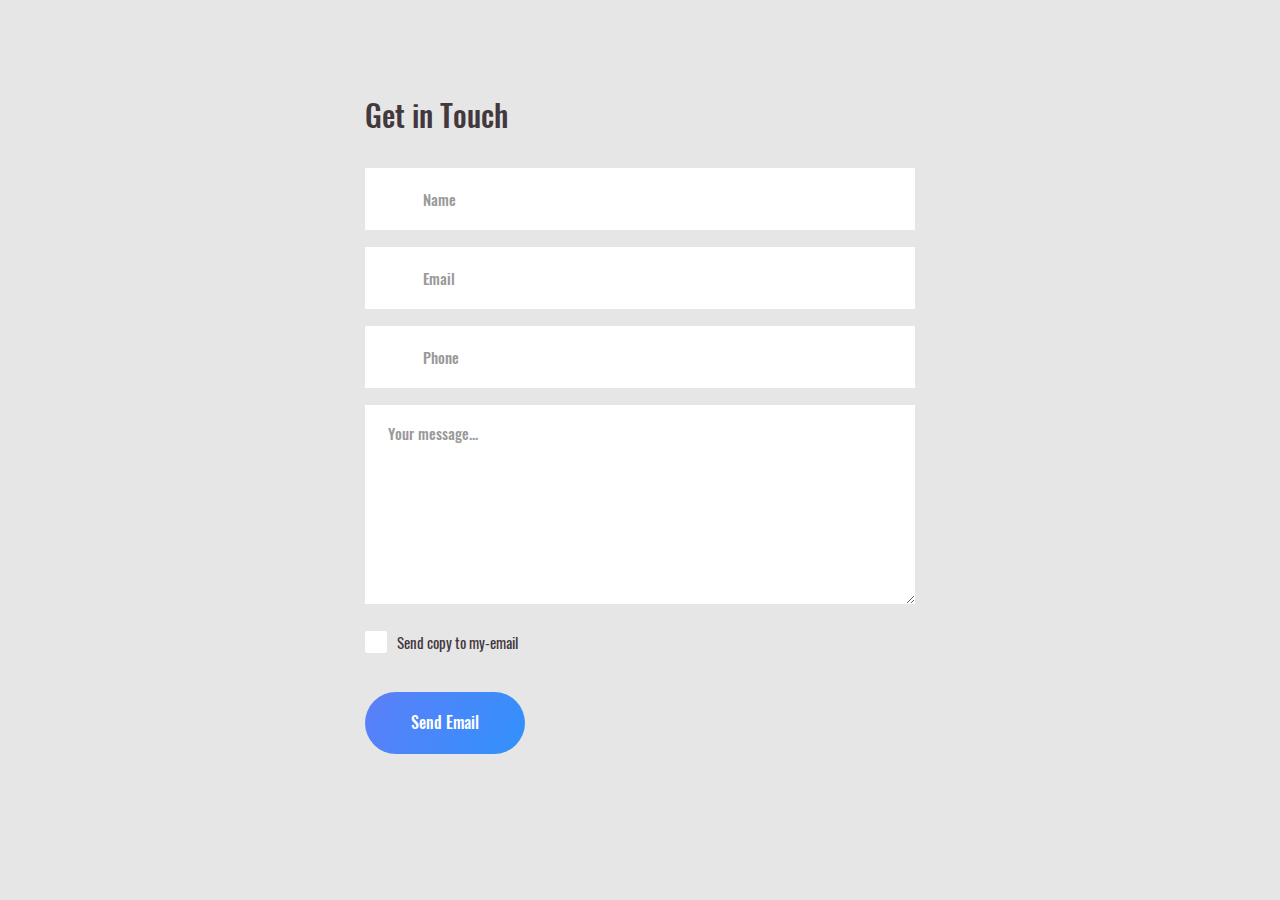
<file: ContactUS/index.html>
<!DOCTYPE html>
<html lang="en">
<head>
	<title>Contact US</title>
	<meta charset="UTF-8">
	<meta name="viewport" content="width=device-width, initial-scale=1">
<!--===============================================================================================-->
	<link rel="icon" type="image/png" href="images/icons/favicon.ico"/>
<!--===============================================================================================-->
	<link rel="stylesheet" type="text/css" href="vendor/bootstrap/css/bootstrap.min.css">
<!--===============================================================================================-->
	<link rel="stylesheet" type="text/css" href="fonts/font-awesome-4.7.0/css/font-awesome.min.css">
<!--===============================================================================================-->
	<link rel="stylesheet" type="text/css" href="fonts/Linearicons-Free-v1.0.0/icon-font.min.css">
<!--===============================================================================================-->
	<link rel="stylesheet" type="text/css" href="vendor/animate/animate.css">
<!--===============================================================================================-->
	<link rel="stylesheet" type="text/css" href="vendor/css-hamburgers/hamburgers.min.css">
<!--===============================================================================================-->
	<link rel="stylesheet" type="text/css" href="vendor/animsition/css/animsition.min.css">
<!--===============================================================================================-->
	<link rel="stylesheet" type="text/css" href="vendor/select2/select2.min.css">
<!--===============================================================================================-->
	<link rel="stylesheet" type="text/css" href="vendor/daterangepicker/daterangepicker.css">
<!--===============================================================================================-->
	<link rel="stylesheet" type="text/css" href="css/util.css">
	<link rel="stylesheet" type="text/css" href="css/main.css">
<!--===============================================================================================-->
</head>
<body>


	<div class="container-contact100">
		<div class="wrap-contact100">
			<form class="contact100-form validate-form">
				<span class="contact100-form-title">
					Get in Touch
				</span>

				<div class="wrap-input100 validate-input" data-validate="Name is required">
					<input class="input100" id="name" type="text" name="name" placeholder="Name">
					<label class="label-input100" for="name">
						<span class="lnr lnr-user"></span>
					</label>
				</div>

				<div class="wrap-input100 validate-input" data-validate = "Valid email is required: ex@abc.xyz">
					<input class="input100" id="email" type="text" name="email" placeholder="Email">
					<label class="label-input100" for="email">
						<span class="lnr lnr-envelope"></span>
					</label>
				</div>

				<div class="wrap-input100 validate-input" data-validate = "Phone is required">
					<input class="input100" id="phone" type="text" name="phone" placeholder="Phone">
					<label class="label-input100" for="phone">
						<span class="lnr lnr-phone-handset"></span>
					</label>
				</div>

				<div class="wrap-input100 validate-input" data-validate = "Message is required">
					<textarea class="input100" name="message" placeholder="Your message..."></textarea>
				</div>

				<div class="contact100-form-checkbox">
					<input class="input-checkbox100" id="ckb1" type="checkbox" name="copy-mail">
					<label class="label-checkbox100" for="ckb1">
						Send copy to my-email
					</label>
				</div>

				<div class="container-contact100-form-btn">
					<div class="wrap-contact100-form-btn">
						<div class="contact100-form-bgbtn"></div>
						<button class="contact100-form-btn">
							Send Email
						</button>
					</div>
				</div>
			</form>
		</div>
	</div>



	<div id="dropDownSelect1"></div>

<!--===============================================================================================-->
	<script src="vendor/jquery/jquery-3.2.1.min.js"></script>
<!--===============================================================================================-->
	<script src="vendor/animsition/js/animsition.min.js"></script>
<!--===============================================================================================-->
	<script src="vendor/bootstrap/js/popper.js"></script>
	<script src="vendor/bootstrap/js/bootstrap.min.js"></script>
<!--===============================================================================================-->
	<script src="vendor/select2/select2.min.js"></script>
<!--===============================================================================================-->
	<script src="vendor/daterangepicker/moment.min.js"></script>
	<script src="vendor/daterangepicker/daterangepicker.js"></script>
<!--===============================================================================================-->
	<script src="vendor/countdowntime/countdowntime.js"></script>
<!--===============================================================================================-->
	<script src="js/main.js"></script>

<!-- Global site tag (gtag.js) - Google Analytics -->
<script async src="https://www.googletagmanager.com/gtag/js?id=UA-23581568-13"></script>
<script>
  window.dataLayer = window.dataLayer || [];
  function gtag(){dataLayer.push(arguments);}
  gtag('js', new Date());

  gtag('config', 'UA-23581568-13');
</script>

</body>
</html>
</file>
<file: ContactUS/vendor/daterangepicker/daterangepicker.css>
.daterangepicker {
  position: absolute;
  color: inherit;
  background-color: #fff;
  border-radius: 4px;
  width: 278px;
  padding: 4px;
  margin-top: 1px;
  top: 100px;
  left: 20px;
  /* Calendars */ }
  .daterangepicker:before, .daterangepicker:after {
    position: absolute;
    display: inline-block;
    border-bottom-color: rgba(0, 0, 0, 0.2);
    content: ''; }
  .daterangepicker:before {
    top: -7px;
    border-right: 7px solid transparent;
    border-left: 7px solid transparent;
    border-bottom: 7px solid #ccc; }
  .daterangepicker:after {
    top: -6px;
    border-right: 6px solid transparent;
    border-bottom: 6px solid #fff;
    border-left: 6px solid transparent; }
  .daterangepicker.opensleft:before {
    right: 9px; }
  .daterangepicker.opensleft:after {
    right: 10px; }
  .daterangepicker.openscenter:before {
    left: 0;
    right: 0;
    width: 0;
    margin-left: auto;
    margin-right: auto; }
  .daterangepicker.openscenter:after {
    left: 0;
    right: 0;
    width: 0;
    margin-left: auto;
    margin-right: auto; }
  .daterangepicker.opensright:before {
    left: 9px; }
  .daterangepicker.opensright:after {
    left: 10px; }
  .daterangepicker.dropup {
    margin-top: -5px; }
    .daterangepicker.dropup:before {
      top: initial;
      bottom: -7px;
      border-bottom: initial;
      border-top: 7px solid #ccc; }
    .daterangepicker.dropup:after {
      top: initial;
      bottom: -6px;
      border-bottom: initial;
      border-top: 6px solid #fff; }
  .daterangepicker.dropdown-menu {
    max-width: none;
    z-index: 3001; }
  .daterangepicker.single .ranges, .daterangepicker.single .calendar {
    float: none; }
  .daterangepicker.show-calendar .calendar {
    display: block; }
  .daterangepicker .calendar {
    display: none;
    max-width: 270px;
    margin: 4px; }
    .daterangepicker .calendar.single .calendar-table {
      border: none; }
    .daterangepicker .calendar th, .daterangepicker .calendar td {
      white-space: nowrap;
      text-align: center;
      min-width: 32px; }
  .daterangepicker .calendar-table {
    border: 1px solid #fff;
    padding: 4px;
    border-radius: 4px;
    background-color: #fff; }
  .daterangepicker table {
    width: 100%;
    margin: 0; }
  .daterangepicker td, .daterangepicker th {
    text-align: center;
    width: 20px;
    height: 20px;
    border-radius: 4px;
    border: 1px solid transparent;
    white-space: nowrap;
    cursor: pointer; }
    .daterangepicker td.available:hover, .daterangepicker th.available:hover {
      background-color: #eee;
      border-color: transparent;
      color: inherit; }
    .daterangepicker td.week, .daterangepicker th.week {
      font-size: 80%;
      color: #ccc; }
  .daterangepicker td.off, .daterangepicker td.off.in-range, .daterangepicker td.off.start-date, .daterangepicker td.off.end-date {
    background-color: #fff;
    border-color: transparent;
    color: #999; }
  .daterangepicker td.in-range {
    background-color: #ebf4f8;
    border-color: transparent;
    color: #000;
    border-radius: 0; }
  .daterangepicker td.start-date {
    border-radius: 4px 0 0 4px; }
  .daterangepicker td.end-date {
    border-radius: 0 4px 4px 0; }
  .daterangepicker td.start-date.end-date {
    border-radius: 4px; }
  .daterangepicker td.active, .daterangepicker td.active:hover {
    background-color: #357ebd;
    border-color: transparent;
    color: #fff; }
  .daterangepicker th.month {
    width: auto; }
  .daterangepicker td.disabled, .daterangepicker option.disabled {
    color: #999;
    cursor: not-allowed;
    text-decoration: line-through; }
  .daterangepicker select.monthselect, .daterangepicker select.yearselect {
    font-size: 12px;
    padding: 1px;
    height: auto;
    margin: 0;
    cursor: default; }
  .daterangepicker select.monthselect {
    margin-right: 2%;
    width: 56%; }
  .daterangepicker select.yearselect {
    width: 40%; }
  .daterangepicker select.hourselect, .daterangepicker select.minuteselect, .daterangepicker select.secondselect, .daterangepicker select.ampmselect {
    width: 50px;
    margin-bottom: 0; }
  .daterangepicker .input-mini {
    border: 1px solid #ccc;
    border-radius: 4px;
    color: #555;
    height: 30px;
    line-height: 30px;
    display: block;
    vertical-align: middle;
    margin: 0 0 5px 0;
    padding: 0 6px 0 28px;
    width: 100%; }
    .daterangepicker .input-mini.active {
      border: 1px solid #08c;
      border-radius: 4px; }
  .daterangepicker .daterangepicker_input {
    position: relative; }
    .daterangepicker .daterangepicker_input i {
      position: absolute;
      left: 8px;
      top: 8px; }
  .daterangepicker.rtl .input-mini {
    padding-right: 28px;
    padding-left: 6px; }
  .daterangepicker.rtl .daterangepicker_input i {
    left: auto;
    right: 8px; }
  .daterangepicker .calendar-time {
    text-align: center;
    margin: 5px auto;
    line-height: 30px;
    position: relative;
    padding-left: 28px; }
    .daterangepicker .calendar-time select.disabled {
      color: #ccc;
      cursor: not-allowed; }

.ranges {
  font-size: 11px;
  float: none;
  margin: 4px;
  text-align: left; }
  .ranges ul {
    list-style: none;
    margin: 0 auto;
    padding: 0;
    width: 100%; }
  .ranges li {
    font-size: 13px;
    background-color: #f5f5f5;
    border: 1px solid #f5f5f5;
    border-radius: 4px;
    color: #08c;
    padding: 3px 12px;
    margin-bottom: 8px;
    cursor: pointer; }
    .ranges li:hover {
      background-color: #08c;
      border: 1px solid #08c;
      color: #fff; }
    .ranges li.active {
      background-color: #08c;
      border: 1px solid #08c;
      color: #fff; }

/*  Larger Screen Styling */
@media (min-width: 564px) {
  .daterangepicker {
    width: auto; }
    .daterangepicker .ranges ul {
      width: 160px; }
    .daterangepicker.single .ranges ul {
      width: 100%; }
    .daterangepicker.single .calendar.left {
      clear: none; }
    .daterangepicker.single.ltr .ranges, .daterangepicker.single.ltr .calendar {
      float: left; }
    .daterangepicker.single.rtl .ranges, .daterangepicker.single.rtl .calendar {
      float: right; }
    .daterangepicker.ltr {
      direction: ltr;
      text-align: left; }
      .daterangepicker.ltr .calendar.left {
        clear: left;
        margin-right: 0; }
        .daterangepicker.ltr .calendar.left .calendar-table {
          border-right: none;
          border-top-right-radius: 0;
          border-bottom-right-radius: 0; }
      .daterangepicker.ltr .calendar.right {
        margin-left: 0; }
        .daterangepicker.ltr .calendar.right .calendar-table {
          border-left: none;
          border-top-left-radius: 0;
          border-bottom-left-radius: 0; }
      .daterangepicker.ltr .left .daterangepicker_input {
        padding-right: 12px; }
      .daterangepicker.ltr .calendar.left .calendar-table {
        padding-right: 12px; }
      .daterangepicker.ltr .ranges, .daterangepicker.ltr .calendar {
        float: left; }
    .daterangepicker.rtl {
      direction: rtl;
      text-align: right; }
      .daterangepicker.rtl .calendar.left {
        clear: right;
        margin-left: 0; }
        .daterangepicker.rtl .calendar.left .calendar-table {
          border-left: none;
          border-top-left-radius: 0;
          border-bottom-left-radius: 0; }
      .daterangepicker.rtl .calendar.right {
        margin-right: 0; }
        .daterangepicker.rtl .calendar.right .calendar-table {
          border-right: none;
          border-top-right-radius: 0;
          border-bottom-right-radius: 0; }
      .daterangepicker.rtl .left .daterangepicker_input {
        padding-left: 12px; }
      .daterangepicker.rtl .calendar.left .calendar-table {
        padding-left: 12px; }
      .daterangepicker.rtl .ranges, .daterangepicker.rtl .calendar {
        text-align: right;
        float: right; } }
@media (min-width: 730px) {
  .daterangepicker .ranges {
    width: auto; }
  .daterangepicker.ltr .ranges {
    float: left; }
  .daterangepicker.rtl .ranges {
    float: right; }
  .daterangepicker .calendar.left {
    clear: none !important; } }
</file>
<file: ContactUS/css/util.css>
/*[ FONT SIZE ]
///////////////////////////////////////////////////////////
*/
.fs-1 {font-size: 1px;}
.fs-2 {font-size: 2px;}
.fs-3 {font-size: 3px;}
.fs-4 {font-size: 4px;}
.fs-5 {font-size: 5px;}
.fs-6 {font-size: 6px;}
.fs-7 {font-size: 7px;}
.fs-8 {font-size: 8px;}
.fs-9 {font-size: 9px;}
.fs-10 {font-size: 10px;}
.fs-11 {font-size: 11px;}
.fs-12 {font-size: 12px;}
.fs-13 {font-size: 13px;}
.fs-14 {font-size: 14px;}
.fs-15 {font-size: 15px;}
.fs-16 {font-size: 16px;}
.fs-17 {font-size: 17px;}
.fs-18 {font-size: 18px;}
.fs-19 {font-size: 19px;}
.fs-20 {font-size: 20px;}
.fs-21 {font-size: 21px;}
.fs-22 {font-size: 22px;}
.fs-23 {font-size: 23px;}
.fs-24 {font-size: 24px;}
.fs-25 {font-size: 25px;}
.fs-26 {font-size: 26px;}
.fs-27 {font-size: 27px;}
.fs-28 {font-size: 28px;}
.fs-29 {font-size: 29px;}
.fs-30 {font-size: 30px;}
.fs-31 {font-size: 31px;}
.fs-32 {font-size: 32px;}
.fs-33 {font-size: 33px;}
.fs-34 {font-size: 34px;}
.fs-35 {font-size: 35px;}
.fs-36 {font-size: 36px;}
.fs-37 {font-size: 37px;}
.fs-38 {font-size: 38px;}
.fs-39 {font-size: 39px;}
.fs-40 {font-size: 40px;}
.fs-41 {font-size: 41px;}
.fs-42 {font-size: 42px;}
.fs-43 {font-size: 43px;}
.fs-44 {font-size: 44px;}
.fs-45 {font-size: 45px;}
.fs-46 {font-size: 46px;}
.fs-47 {font-size: 47px;}
.fs-48 {font-size: 48px;}
.fs-49 {font-size: 49px;}
.fs-50 {font-size: 50px;}
.fs-51 {font-size: 51px;}
.fs-52 {font-size: 52px;}
.fs-53 {font-size: 53px;}
.fs-54 {font-size: 54px;}
.fs-55 {font-size: 55px;}
.fs-56 {font-size: 56px;}
.fs-57 {font-size: 57px;}
.fs-58 {font-size: 58px;}
.fs-59 {font-size: 59px;}
.fs-60 {font-size: 60px;}
.fs-61 {font-size: 61px;}
.fs-62 {font-size: 62px;}
.fs-63 {font-size: 63px;}
.fs-64 {font-size: 64px;}
.fs-65 {font-size: 65px;}
.fs-66 {font-size: 66px;}
.fs-67 {font-size: 67px;}
.fs-68 {font-size: 68px;}
.fs-69 {font-size: 69px;}
.fs-70 {font-size: 70px;}
.fs-71 {font-size: 71px;}
.fs-72 {font-size: 72px;}
.fs-73 {font-size: 73px;}
.fs-74 {font-size: 74px;}
.fs-75 {font-size: 75px;}
.fs-76 {font-size: 76px;}
.fs-77 {font-size: 77px;}
.fs-78 {font-size: 78px;}
.fs-79 {font-size: 79px;}
.fs-80 {font-size: 80px;}
.fs-81 {font-size: 81px;}
.fs-82 {font-size: 82px;}
.fs-83 {font-size: 83px;}
.fs-84 {font-size: 84px;}
.fs-85 {font-size: 85px;}
.fs-86 {font-size: 86px;}
.fs-87 {font-size: 87px;}
.fs-88 {font-size: 88px;}
.fs-89 {font-size: 89px;}
.fs-90 {font-size: 90px;}
.fs-91 {font-size: 91px;}
.fs-92 {font-size: 92px;}
.fs-93 {font-size: 93px;}
.fs-94 {font-size: 94px;}
.fs-95 {font-size: 95px;}
.fs-96 {font-size: 96px;}
.fs-97 {font-size: 97px;}
.fs-98 {font-size: 98px;}
.fs-99 {font-size: 99px;}
.fs-100 {font-size: 100px;}
.fs-101 {font-size: 101px;}
.fs-102 {font-size: 102px;}
.fs-103 {font-size: 103px;}
.fs-104 {font-size: 104px;}
.fs-105 {font-size: 105px;}
.fs-106 {font-size: 106px;}
.fs-107 {font-size: 107px;}
.fs-108 {font-size: 108px;}
.fs-109 {font-size: 109px;}
.fs-110 {font-size: 110px;}
.fs-111 {font-size: 111px;}
.fs-112 {font-size: 112px;}
.fs-113 {font-size: 113px;}
.fs-114 {font-size: 114px;}
.fs-115 {font-size: 115px;}
.fs-116 {font-size: 116px;}
.fs-117 {font-size: 117px;}
.fs-118 {font-size: 118px;}
.fs-119 {font-size: 119px;}
.fs-120 {font-size: 120px;}
.fs-121 {font-size: 121px;}
.fs-122 {font-size: 122px;}
.fs-123 {font-size: 123px;}
.fs-124 {font-size: 124px;}
.fs-125 {font-size: 125px;}
.fs-126 {font-size: 126px;}
.fs-127 {font-size: 127px;}
.fs-128 {font-size: 128px;}
.fs-129 {font-size: 129px;}
.fs-130 {font-size: 130px;}
.fs-131 {font-size: 131px;}
.fs-132 {font-size: 132px;}
.fs-133 {font-size: 133px;}
.fs-134 {font-size: 134px;}
.fs-135 {font-size: 135px;}
.fs-136 {font-size: 136px;}
.fs-137 {font-size: 137px;}
.fs-138 {font-size: 138px;}
.fs-139 {font-size: 139px;}
.fs-140 {font-size: 140px;}
.fs-141 {font-size: 141px;}
.fs-142 {font-size: 142px;}
.fs-143 {font-size: 143px;}
.fs-144 {font-size: 144px;}
.fs-145 {font-size: 145px;}
.fs-146 {font-size: 146px;}
.fs-147 {font-size: 147px;}
.fs-148 {font-size: 148px;}
.fs-149 {font-size: 149px;}
.fs-150 {font-size: 150px;}
.fs-151 {font-size: 151px;}
.fs-152 {font-size: 152px;}
.fs-153 {font-size: 153px;}
.fs-154 {font-size: 154px;}
.fs-155 {font-size: 155px;}
.fs-156 {font-size: 156px;}
.fs-157 {font-size: 157px;}
.fs-158 {font-size: 158px;}
.fs-159 {font-size: 159px;}
.fs-160 {font-size: 160px;}
.fs-161 {font-size: 161px;}
.fs-162 {font-size: 162px;}
.fs-163 {font-size: 163px;}
.fs-164 {font-size: 164px;}
.fs-165 {font-size: 165px;}
.fs-166 {font-size: 166px;}
.fs-167 {font-size: 167px;}
.fs-168 {font-size: 168px;}
.fs-169 {font-size: 169px;}
.fs-170 {font-size: 170px;}
.fs-171 {font-size: 171px;}
.fs-172 {font-size: 172px;}
.fs-173 {font-size: 173px;}
.fs-174 {font-size: 174px;}
.fs-175 {font-size: 175px;}
.fs-176 {font-size: 176px;}
.fs-177 {font-size: 177px;}
.fs-178 {font-size: 178px;}
.fs-179 {font-size: 179px;}
.fs-180 {font-size: 180px;}
.fs-181 {font-size: 181px;}
.fs-182 {font-size: 182px;}
.fs-183 {font-size: 183px;}
.fs-184 {font-size: 184px;}
.fs-185 {font-size: 185px;}
.fs-186 {font-size: 186px;}
.fs-187 {font-size: 187px;}
.fs-188 {font-size: 188px;}
.fs-189 {font-size: 189px;}
.fs-190 {font-size: 190px;}
.fs-191 {font-size: 191px;}
.fs-192 {font-size: 192px;}
.fs-193 {font-size: 193px;}
.fs-194 {font-size: 194px;}
.fs-195 {font-size: 195px;}
.fs-196 {font-size: 196px;}
.fs-197 {font-size: 197px;}
.fs-198 {font-size: 198px;}
.fs-199 {font-size: 199px;}
.fs-200 {font-size: 200px;}

/*[ PADDING ]
///////////////////////////////////////////////////////////
*/
.p-t-0 {padding-top: 0px;}
.p-t-1 {padding-top: 1px;}
.p-t-2 {padding-top: 2px;}
.p-t-3 {padding-top: 3px;}
.p-t-4 {padding-top: 4px;}
.p-t-5 {padding-top: 5px;}
.p-t-6 {padding-top: 6px;}
.p-t-7 {padding-top: 7px;}
.p-t-8 {padding-top: 8px;}
.p-t-9 {padding-top: 9px;}
.p-t-10 {padding-top: 10px;}
.p-t-11 {padding-top: 11px;}
.p-t-12 {padding-top: 12px;}
.p-t-13 {padding-top: 13px;}
.p-t-14 {padding-top: 14px;}
.p-t-15 {padding-top: 15px;}
.p-t-16 {padding-top: 16px;}
.p-t-17 {padding-top: 17px;}
.p-t-18 {padding-top: 18px;}
.p-t-19 {padding-top: 19px;}
.p-t-20 {padding-top: 20px;}
.p-t-21 {padding-top: 21px;}
.p-t-22 {padding-top: 22px;}
.p-t-23 {padding-top: 23px;}
.p-t-24 {padding-top: 24px;}
.p-t-25 {padding-top: 25px;}
.p-t-26 {padding-top: 26px;}
.p-t-27 {padding-top: 27px;}
.p-t-28 {padding-top: 28px;}
.p-t-29 {padding-top: 29px;}
.p-t-30 {padding-top: 30px;}
.p-t-31 {padding-top: 31px;}
.p-t-32 {padding-top: 32px;}
.p-t-33 {padding-top: 33px;}
.p-t-34 {padding-top: 34px;}
.p-t-35 {padding-top: 35px;}
.p-t-36 {padding-top: 36px;}
.p-t-37 {padding-top: 37px;}
.p-t-38 {padding-top: 38px;}
.p-t-39 {padding-top: 39px;}
.p-t-40 {padding-top: 40px;}
.p-t-41 {padding-top: 41px;}
.p-t-42 {padding-top: 42px;}
.p-t-43 {padding-top: 43px;}
.p-t-44 {padding-top: 44px;}
.p-t-45 {padding-top: 45px;}
.p-t-46 {padding-top: 46px;}
.p-t-47 {padding-top: 47px;}
.p-t-48 {padding-top: 48px;}
.p-t-49 {padding-top: 49px;}
.p-t-50 {padding-top: 50px;}
.p-t-51 {padding-top: 51px;}
.p-t-52 {padding-top: 52px;}
.p-t-53 {padding-top: 53px;}
.p-t-54 {padding-top: 54px;}
.p-t-55 {padding-top: 55px;}
.p-t-56 {padding-top: 56px;}
.p-t-57 {padding-top: 57px;}
.p-t-58 {padding-top: 58px;}
.p-t-59 {padding-top: 59px;}
.p-t-60 {padding-top: 60px;}
.p-t-61 {padding-top: 61px;}
.p-t-62 {padding-top: 62px;}
.p-t-63 {padding-top: 63px;}
.p-t-64 {padding-top: 64px;}
.p-t-65 {padding-top: 65px;}
.p-t-66 {padding-top: 66px;}
.p-t-67 {padding-top: 67px;}
.p-t-68 {padding-top: 68px;}
.p-t-69 {padding-top: 69px;}
.p-t-70 {padding-top: 70px;}
.p-t-71 {padding-top: 71px;}
.p-t-72 {padding-top: 72px;}
.p-t-73 {padding-top: 73px;}
.p-t-74 {padding-top: 74px;}
.p-t-75 {padding-top: 75px;}
.p-t-76 {padding-top: 76px;}
.p-t-77 {padding-top: 77px;}
.p-t-78 {padding-top: 78px;}
.p-t-79 {padding-top: 79px;}
.p-t-80 {padding-top: 80px;}
.p-t-81 {padding-top: 81px;}
.p-t-82 {padding-top: 82px;}
.p-t-83 {padding-top: 83px;}
.p-t-84 {padding-top: 84px;}
.p-t-85 {padding-top: 85px;}
.p-t-86 {padding-top: 86px;}
.p-t-87 {padding-top: 87px;}
.p-t-88 {padding-top: 88px;}
.p-t-89 {padding-top: 89px;}
.p-t-90 {padding-top: 90px;}
.p-t-91 {padding-top: 91px;}
.p-t-92 {padding-top: 92px;}
.p-t-93 {padding-top: 93px;}
.p-t-94 {padding-top: 94px;}
.p-t-95 {padding-top: 95px;}
.p-t-96 {padding-top: 96px;}
.p-t-97 {padding-top: 97px;}
.p-t-98 {padding-top: 98px;}
.p-t-99 {padding-top: 99px;}
.p-t-100 {padding-top: 100px;}
.p-t-101 {padding-top: 101px;}
.p-t-102 {padding-top: 102px;}
.p-t-103 {padding-top: 103px;}
.p-t-104 {padding-top: 104px;}
.p-t-105 {padding-top: 105px;}
.p-t-106 {padding-top: 106px;}
.p-t-107 {padding-top: 107px;}
.p-t-108 {padding-top: 108px;}
.p-t-109 {padding-top: 109px;}
.p-t-110 {padding-top: 110px;}
.p-t-111 {padding-top: 111px;}
.p-t-112 {padding-top: 112px;}
.p-t-113 {padding-top: 113px;}
.p-t-114 {padding-top: 114px;}
.p-t-115 {padding-top: 115px;}
.p-t-116 {padding-top: 116px;}
.p-t-117 {padding-top: 117px;}
.p-t-118 {padding-top: 118px;}
.p-t-119 {padding-top: 119px;}
.p-t-120 {padding-top: 120px;}
.p-t-121 {padding-top: 121px;}
.p-t-122 {padding-top: 122px;}
.p-t-123 {padding-top: 123px;}
.p-t-124 {padding-top: 124px;}
.p-t-125 {padding-top: 125px;}
.p-t-126 {padding-top: 126px;}
.p-t-127 {padding-top: 127px;}
.p-t-128 {padding-top: 128px;}
.p-t-129 {padding-top: 129px;}
.p-t-130 {padding-top: 130px;}
.p-t-131 {padding-top: 131px;}
.p-t-132 {padding-top: 132px;}
.p-t-133 {padding-top: 133px;}
.p-t-134 {padding-top: 134px;}
.p-t-135 {padding-top: 135px;}
.p-t-136 {padding-top: 136px;}
.p-t-137 {padding-top: 137px;}
.p-t-138 {padding-top: 138px;}
.p-t-139 {padding-top: 139px;}
.p-t-140 {padding-top: 140px;}
.p-t-141 {padding-top: 141px;}
.p-t-142 {padding-top: 142px;}
.p-t-143 {padding-top: 143px;}
.p-t-144 {padding-top: 144px;}
.p-t-145 {padding-top: 145px;}
.p-t-146 {padding-top: 146px;}
.p-t-147 {padding-top: 147px;}
.p-t-148 {padding-top: 148px;}
.p-t-149 {padding-top: 149px;}
.p-t-150 {padding-top: 150px;}
.p-t-151 {padding-top: 151px;}
.p-t-152 {padding-top: 152px;}
.p-t-153 {padding-top: 153px;}
.p-t-154 {padding-top: 154px;}
.p-t-155 {padding-top: 155px;}
.p-t-156 {padding-top: 156px;}
.p-t-157 {padding-top: 157px;}
.p-t-158 {padding-top: 158px;}
.p-t-159 {padding-top: 159px;}
.p-t-160 {padding-top: 160px;}
.p-t-161 {padding-top: 161px;}
.p-t-162 {padding-top: 162px;}
.p-t-163 {padding-top: 163px;}
.p-t-164 {padding-top: 164px;}
.p-t-165 {padding-top: 165px;}
.p-t-166 {padding-top: 166px;}
.p-t-167 {padding-top: 167px;}
.p-t-168 {padding-top: 168px;}
.p-t-169 {padding-top: 169px;}
.p-t-170 {padding-top: 170px;}
.p-t-171 {padding-top: 171px;}
.p-t-172 {padding-top: 172px;}
.p-t-173 {padding-top: 173px;}
.p-t-174 {padding-top: 174px;}
.p-t-175 {padding-top: 175px;}
.p-t-176 {padding-top: 176px;}
.p-t-177 {padding-top: 177px;}
.p-t-178 {padding-top: 178px;}
.p-t-179 {padding-top: 179px;}
.p-t-180 {padding-top: 180px;}
.p-t-181 {padding-top: 181px;}
.p-t-182 {padding-top: 182px;}
.p-t-183 {padding-top: 183px;}
.p-t-184 {padding-top: 184px;}
.p-t-185 {padding-top: 185px;}
.p-t-186 {padding-top: 186px;}
.p-t-187 {padding-top: 187px;}
.p-t-188 {padding-top: 188px;}
.p-t-189 {padding-top: 189px;}
.p-t-190 {padding-top: 190px;}
.p-t-191 {padding-top: 191px;}
.p-t-192 {padding-top: 192px;}
.p-t-193 {padding-top: 193px;}
.p-t-194 {padding-top: 194px;}
.p-t-195 {padding-top: 195px;}
.p-t-196 {padding-top: 196px;}
.p-t-197 {padding-top: 197px;}
.p-t-198 {padding-top: 198px;}
.p-t-199 {padding-top: 199px;}
.p-t-200 {padding-top: 200px;}
.p-t-201 {padding-top: 201px;}
.p-t-202 {padding-top: 202px;}
.p-t-203 {padding-top: 203px;}
.p-t-204 {padding-top: 204px;}
.p-t-205 {padding-top: 205px;}
.p-t-206 {padding-top: 206px;}
.p-t-207 {padding-top: 207px;}
.p-t-208 {padding-top: 208px;}
.p-t-209 {padding-top: 209px;}
.p-t-210 {padding-top: 210px;}
.p-t-211 {padding-top: 211px;}
.p-t-212 {padding-top: 212px;}
.p-t-213 {padding-top: 213px;}
.p-t-214 {padding-top: 214px;}
.p-t-215 {padding-top: 215px;}
.p-t-216 {padding-top: 216px;}
.p-t-217 {padding-top: 217px;}
.p-t-218 {padding-top: 218px;}
.p-t-219 {padding-top: 219px;}
.p-t-220 {padding-top: 220px;}
.p-t-221 {padding-top: 221px;}
.p-t-222 {padding-top: 222px;}
.p-t-223 {padding-top: 223px;}
.p-t-224 {padding-top: 224px;}
.p-t-225 {padding-top: 225px;}
.p-t-226 {padding-top: 226px;}
.p-t-227 {padding-top: 227px;}
.p-t-228 {padding-top: 228px;}
.p-t-229 {padding-top: 229px;}
.p-t-230 {padding-top: 230px;}
.p-t-231 {padding-top: 231px;}
.p-t-232 {padding-top: 232px;}
.p-t-233 {padding-top: 233px;}
.p-t-234 {padding-top: 234px;}
.p-t-235 {padding-top: 235px;}
.p-t-236 {padding-top: 236px;}
.p-t-237 {padding-top: 237px;}
.p-t-238 {padding-top: 238px;}
.p-t-239 {padding-top: 239px;}
.p-t-240 {padding-top: 240px;}
.p-t-241 {padding-top: 241px;}
.p-t-242 {padding-top: 242px;}
.p-t-243 {padding-top: 243px;}
.p-t-244 {padding-top: 244px;}
.p-t-245 {padding-top: 245px;}
.p-t-246 {padding-top: 246px;}
.p-t-247 {padding-top: 247px;}
.p-t-248 {padding-top: 248px;}
.p-t-249 {padding-top: 249px;}
.p-t-250 {padding-top: 250px;}
.p-b-0 {padding-bottom: 0px;}
.p-b-1 {padding-bottom: 1px;}
.p-b-2 {padding-bottom: 2px;}
.p-b-3 {padding-bottom: 3px;}
.p-b-4 {padding-bottom: 4px;}
.p-b-5 {padding-bottom: 5px;}
.p-b-6 {padding-bottom: 6px;}
.p-b-7 {padding-bottom: 7px;}
.p-b-8 {padding-bottom: 8px;}
.p-b-9 {padding-bottom: 9px;}
.p-b-10 {padding-bottom: 10px;}
.p-b-11 {padding-bottom: 11px;}
.p-b-12 {padding-bottom: 12px;}
.p-b-13 {padding-bottom: 13px;}
.p-b-14 {padding-bottom: 14px;}
.p-b-15 {padding-bottom: 15px;}
.p-b-16 {padding-bottom: 16px;}
.p-b-17 {padding-bottom: 17px;}
.p-b-18 {padding-bottom: 18px;}
.p-b-19 {padding-bottom: 19px;}
.p-b-20 {padding-bottom: 20px;}
.p-b-21 {padding-bottom: 21px;}
.p-b-22 {padding-bottom: 22px;}
.p-b-23 {padding-bottom: 23px;}
.p-b-24 {padding-bottom: 24px;}
.p-b-25 {padding-bottom: 25px;}
.p-b-26 {padding-bottom: 26px;}
.p-b-27 {padding-bottom: 27px;}
.p-b-28 {padding-bottom: 28px;}
.p-b-29 {padding-bottom: 29px;}
.p-b-30 {padding-bottom: 30px;}
.p-b-31 {padding-bottom: 31px;}
.p-b-32 {padding-bottom: 32px;}
.p-b-33 {padding-bottom: 33px;}
.p-b-34 {padding-bottom: 34px;}
.p-b-35 {padding-bottom: 35px;}
.p-b-36 {padding-bottom: 36px;}
.p-b-37 {padding-bottom: 37px;}
.p-b-38 {padding-bottom: 38px;}
.p-b-39 {padding-bottom: 39px;}
.p-b-40 {padding-bottom: 40px;}
.p-b-41 {padding-bottom: 41px;}
.p-b-42 {padding-bottom: 42px;}
.p-b-43 {padding-bottom: 43px;}
.p-b-44 {padding-bottom: 44px;}
.p-b-45 {padding-bottom: 45px;}
.p-b-46 {padding-bottom: 46px;}
.p-b-47 {padding-bottom: 47px;}
.p-b-48 {padding-bottom: 48px;}
.p-b-49 {padding-bottom: 49px;}
.p-b-50 {padding-bottom: 50px;}
.p-b-51 {padding-bottom: 51px;}
.p-b-52 {padding-bottom: 52px;}
.p-b-53 {padding-bottom: 53px;}
.p-b-54 {padding-bottom: 54px;}
.p-b-55 {padding-bottom: 55px;}
.p-b-56 {padding-bottom: 56px;}
.p-b-57 {padding-bottom: 57px;}
.p-b-58 {padding-bottom: 58px;}
.p-b-59 {padding-bottom: 59px;}
.p-b-60 {padding-bottom: 60px;}
.p-b-61 {padding-bottom: 61px;}
.p-b-62 {padding-bottom: 62px;}
.p-b-63 {padding-bottom: 63px;}
.p-b-64 {padding-bottom: 64px;}
.p-b-65 {padding-bottom: 65px;}
.p-b-66 {padding-bottom: 66px;}
.p-b-67 {padding-bottom: 67px;}
.p-b-68 {padding-bottom: 68px;}
.p-b-69 {padding-bottom: 69px;}
.p-b-70 {padding-bottom: 70px;}
.p-b-71 {padding-bottom: 71px;}
.p-b-72 {padding-bottom: 72px;}
.p-b-73 {padding-bottom: 73px;}
.p-b-74 {padding-bottom: 74px;}
.p-b-75 {padding-bottom: 75px;}
.p-b-76 {padding-bottom: 76px;}
.p-b-77 {padding-bottom: 77px;}
.p-b-78 {padding-bottom: 78px;}
.p-b-79 {padding-bottom: 79px;}
.p-b-80 {padding-bottom: 80px;}
.p-b-81 {padding-bottom: 81px;}
.p-b-82 {padding-bottom: 82px;}
.p-b-83 {padding-bottom: 83px;}
.p-b-84 {padding-bottom: 84px;}
.p-b-85 {padding-bottom: 85px;}
.p-b-86 {padding-bottom: 86px;}
.p-b-87 {padding-bottom: 87px;}
.p-b-88 {padding-bottom: 88px;}
.p-b-89 {padding-bottom: 89px;}
.p-b-90 {padding-bottom: 90px;}
.p-b-91 {padding-bottom: 91px;}
.p-b-92 {padding-bottom: 92px;}
.p-b-93 {padding-bottom: 93px;}
.p-b-94 {padding-bottom: 94px;}
.p-b-95 {padding-bottom: 95px;}
.p-b-96 {padding-bottom: 96px;}
.p-b-97 {padding-bottom: 97px;}
.p-b-98 {padding-bottom: 98px;}
.p-b-99 {padding-bottom: 99px;}
.p-b-100 {padding-bottom: 100px;}
.p-b-101 {padding-bottom: 101px;}
.p-b-102 {padding-bottom: 102px;}
.p-b-103 {padding-bottom: 103px;}
.p-b-104 {padding-bottom: 104px;}
.p-b-105 {padding-bottom: 105px;}
.p-b-106 {padding-bottom: 106px;}
.p-b-107 {padding-bottom: 107px;}
.p-b-108 {padding-bottom: 108px;}
.p-b-109 {padding-bottom: 109px;}
.p-b-110 {padding-bottom: 110px;}
.p-b-111 {padding-bottom: 111px;}
.p-b-112 {padding-bottom: 112px;}
.p-b-113 {padding-bottom: 113px;}
.p-b-114 {padding-bottom: 114px;}
.p-b-115 {padding-bottom: 115px;}
.p-b-116 {padding-bottom: 116px;}
.p-b-117 {padding-bottom: 117px;}
.p-b-118 {padding-bottom: 118px;}
.p-b-119 {padding-bottom: 119px;}
.p-b-120 {padding-bottom: 120px;}
.p-b-121 {padding-bottom: 121px;}
.p-b-122 {padding-bottom: 122px;}
.p-b-123 {padding-bottom: 123px;}
.p-b-124 {padding-bottom: 124px;}
.p-b-125 {padding-bottom: 125px;}
.p-b-126 {padding-bottom: 126px;}
.p-b-127 {padding-bottom: 127px;}
.p-b-128 {padding-bottom: 128px;}
.p-b-129 {padding-bottom: 129px;}
.p-b-130 {padding-bottom: 130px;}
.p-b-131 {padding-bottom: 131px;}
.p-b-132 {padding-bottom: 132px;}
.p-b-133 {padding-bottom: 133px;}
.p-b-134 {padding-bottom: 134px;}
.p-b-135 {padding-bottom: 135px;}
.p-b-136 {padding-bottom: 136px;}
.p-b-137 {padding-bottom: 137px;}
.p-b-138 {padding-bottom: 138px;}
.p-b-139 {padding-bottom: 139px;}
.p-b-140 {padding-bottom: 140px;}
.p-b-141 {padding-bottom: 141px;}
.p-b-142 {padding-bottom: 142px;}
.p-b-143 {padding-bottom: 143px;}
.p-b-144 {padding-bottom: 144px;}
.p-b-145 {padding-bottom: 145px;}
.p-b-146 {padding-bottom: 146px;}
.p-b-147 {padding-bottom: 147px;}
.p-b-148 {padding-bottom: 148px;}
.p-b-149 {padding-bottom: 149px;}
.p-b-150 {padding-bottom: 150px;}
.p-b-151 {padding-bottom: 151px;}
.p-b-152 {padding-bottom: 152px;}
.p-b-153 {padding-bottom: 153px;}
.p-b-154 {padding-bottom: 154px;}
.p-b-155 {padding-bottom: 155px;}
.p-b-156 {padding-bottom: 156px;}
.p-b-157 {padding-bottom: 157px;}
.p-b-158 {padding-bottom: 158px;}
.p-b-159 {padding-bottom: 159px;}
.p-b-160 {padding-bottom: 160px;}
.p-b-161 {padding-bottom: 161px;}
.p-b-162 {padding-bottom: 162px;}
.p-b-163 {padding-bottom: 163px;}
.p-b-164 {padding-bottom: 164px;}
.p-b-165 {padding-bottom: 165px;}
.p-b-166 {padding-bottom: 166px;}
.p-b-167 {padding-bottom: 167px;}
.p-b-168 {padding-bottom: 168px;}
.p-b-169 {padding-bottom: 169px;}
.p-b-170 {padding-bottom: 170px;}
.p-b-171 {padding-bottom: 171px;}
.p-b-172 {padding-bottom: 172px;}
.p-b-173 {padding-bottom: 173px;}
.p-b-174 {padding-bottom: 174px;}
.p-b-175 {padding-bottom: 175px;}
.p-b-176 {padding-bottom: 176px;}
.p-b-177 {padding-bottom: 177px;}
.p-b-178 {padding-bottom: 178px;}
.p-b-179 {padding-bottom: 179px;}
.p-b-180 {padding-bottom: 180px;}
.p-b-181 {padding-bottom: 181px;}
.p-b-182 {padding-bottom: 182px;}
.p-b-183 {padding-bottom: 183px;}
.p-b-184 {padding-bottom: 184px;}
.p-b-185 {padding-bottom: 185px;}
.p-b-186 {padding-bottom: 186px;}
.p-b-187 {padding-bottom: 187px;}
.p-b-188 {padding-bottom: 188px;}
.p-b-189 {padding-bottom: 189px;}
.p-b-190 {padding-bottom: 190px;}
.p-b-191 {padding-bottom: 191px;}
.p-b-192 {padding-bottom: 192px;}
.p-b-193 {padding-bottom: 193px;}
.p-b-194 {padding-bottom: 194px;}
.p-b-195 {padding-bottom: 195px;}
.p-b-196 {padding-bottom: 196px;}
.p-b-197 {padding-bottom: 197px;}
.p-b-198 {padding-bottom: 198px;}
.p-b-199 {padding-bottom: 199px;}
.p-b-200 {padding-bottom: 200px;}
.p-b-201 {padding-bottom: 201px;}
.p-b-202 {padding-bottom: 202px;}
.p-b-203 {padding-bottom: 203px;}
.p-b-204 {padding-bottom: 204px;}
.p-b-205 {padding-bottom: 205px;}
.p-b-206 {padding-bottom: 206px;}
.p-b-207 {padding-bottom: 207px;}
.p-b-208 {padding-bottom: 208px;}
.p-b-209 {padding-bottom: 209px;}
.p-b-210 {padding-bottom: 210px;}
.p-b-211 {padding-bottom: 211px;}
.p-b-212 {padding-bottom: 212px;}
.p-b-213 {padding-bottom: 213px;}
.p-b-214 {padding-bottom: 214px;}
.p-b-215 {padding-bottom: 215px;}
.p-b-216 {padding-bottom: 216px;}
.p-b-217 {padding-bottom: 217px;}
.p-b-218 {padding-bottom: 218px;}
.p-b-219 {padding-bottom: 219px;}
.p-b-220 {padding-bottom: 220px;}
.p-b-221 {padding-bottom: 221px;}
.p-b-222 {padding-bottom: 222px;}
.p-b-223 {padding-bottom: 223px;}
.p-b-224 {padding-bottom: 224px;}
.p-b-225 {padding-bottom: 225px;}
.p-b-226 {padding-bottom: 226px;}
.p-b-227 {padding-bottom: 227px;}
.p-b-228 {padding-bottom: 228px;}
.p-b-229 {padding-bottom: 229px;}
.p-b-230 {padding-bottom: 230px;}
.p-b-231 {padding-bottom: 231px;}
.p-b-232 {padding-bottom: 232px;}
.p-b-233 {padding-bottom: 233px;}
.p-b-234 {padding-bottom: 234px;}
.p-b-235 {padding-bottom: 235px;}
.p-b-236 {padding-bottom: 236px;}
.p-b-237 {padding-bottom: 237px;}
.p-b-238 {padding-bottom: 238px;}
.p-b-239 {padding-bottom: 239px;}
.p-b-240 {padding-bottom: 240px;}
.p-b-241 {padding-bottom: 241px;}
.p-b-242 {padding-bottom: 242px;}
.p-b-243 {padding-bottom: 243px;}
.p-b-244 {padding-bottom: 244px;}
.p-b-245 {padding-bottom: 245px;}
.p-b-246 {padding-bottom: 246px;}
.p-b-247 {padding-bottom: 247px;}
.p-b-248 {padding-bottom: 248px;}
.p-b-249 {padding-bottom: 249px;}
.p-b-250 {padding-bottom: 250px;}
.p-l-0 {padding-left: 0px;}
.p-l-1 {padding-left: 1px;}
.p-l-2 {padding-left: 2px;}
.p-l-3 {padding-left: 3px;}
.p-l-4 {padding-left: 4px;}
.p-l-5 {padding-left: 5px;}
.p-l-6 {padding-left: 6px;}
.p-l-7 {padding-left: 7px;}
.p-l-8 {padding-left: 8px;}
.p-l-9 {padding-left: 9px;}
.p-l-10 {padding-left: 10px;}
.p-l-11 {padding-left: 11px;}
.p-l-12 {padding-left: 12px;}
.p-l-13 {padding-left: 13px;}
.p-l-14 {padding-left: 14px;}
.p-l-15 {padding-left: 15px;}
.p-l-16 {padding-left: 16px;}
.p-l-17 {padding-left: 17px;}
.p-l-18 {padding-left: 18px;}
.p-l-19 {padding-left: 19px;}
.p-l-20 {padding-left: 20px;}
.p-l-21 {padding-left: 21px;}
.p-l-22 {padding-left: 22px;}
.p-l-23 {padding-left: 23px;}
.p-l-24 {padding-left: 24px;}
.p-l-25 {padding-left: 25px;}
.p-l-26 {padding-left: 26px;}
.p-l-27 {padding-left: 27px;}
.p-l-28 {padding-left: 28px;}
.p-l-29 {padding-left: 29px;}
.p-l-30 {padding-left: 30px;}
.p-l-31 {padding-left: 31px;}
.p-l-32 {padding-left: 32px;}
.p-l-33 {padding-left: 33px;}
.p-l-34 {padding-left: 34px;}
.p-l-35 {padding-left: 35px;}
.p-l-36 {padding-left: 36px;}
.p-l-37 {padding-left: 37px;}
.p-l-38 {padding-left: 38px;}
.p-l-39 {padding-left: 39px;}
.p-l-40 {padding-left: 40px;}
.p-l-41 {padding-left: 41px;}
.p-l-42 {padding-left: 42px;}
.p-l-43 {padding-left: 43px;}
.p-l-44 {padding-left: 44px;}
.p-l-45 {padding-left: 45px;}
.p-l-46 {padding-left: 46px;}
.p-l-47 {padding-left: 47px;}
.p-l-48 {padding-left: 48px;}
.p-l-49 {padding-left: 49px;}
.p-l-50 {padding-left: 50px;}
.p-l-51 {padding-left: 51px;}
.p-l-52 {padding-left: 52px;}
.p-l-53 {padding-left: 53px;}
.p-l-54 {padding-left: 54px;}
.p-l-55 {padding-left: 55px;}
.p-l-56 {padding-left: 56px;}
.p-l-57 {padding-left: 57px;}
.p-l-58 {padding-left: 58px;}
.p-l-59 {padding-left: 59px;}
.p-l-60 {padding-left: 60px;}
.p-l-61 {padding-left: 61px;}
.p-l-62 {padding-left: 62px;}
.p-l-63 {padding-left: 63px;}
.p-l-64 {padding-left: 64px;}
.p-l-65 {padding-left: 65px;}
.p-l-66 {padding-left: 66px;}
.p-l-67 {padding-left: 67px;}
.p-l-68 {padding-left: 68px;}
.p-l-69 {padding-left: 69px;}
.p-l-70 {padding-left: 70px;}
.p-l-71 {padding-left: 71px;}
.p-l-72 {padding-left: 72px;}
.p-l-73 {padding-left: 73px;}
.p-l-74 {padding-left: 74px;}
.p-l-75 {padding-left: 75px;}
.p-l-76 {padding-left: 76px;}
.p-l-77 {padding-left: 77px;}
.p-l-78 {padding-left: 78px;}
.p-l-79 {padding-left: 79px;}
.p-l-80 {padding-left: 80px;}
.p-l-81 {padding-left: 81px;}
.p-l-82 {padding-left: 82px;}
.p-l-83 {padding-left: 83px;}
.p-l-84 {padding-left: 84px;}
.p-l-85 {padding-left: 85px;}
.p-l-86 {padding-left: 86px;}
.p-l-87 {padding-left: 87px;}
.p-l-88 {padding-left: 88px;}
.p-l-89 {padding-left: 89px;}
.p-l-90 {padding-left: 90px;}
.p-l-91 {padding-left: 91px;}
.p-l-92 {padding-left: 92px;}
.p-l-93 {padding-left: 93px;}
.p-l-94 {padding-left: 94px;}
.p-l-95 {padding-left: 95px;}
.p-l-96 {padding-left: 96px;}
.p-l-97 {padding-left: 97px;}
.p-l-98 {padding-left: 98px;}
.p-l-99 {padding-left: 99px;}
.p-l-100 {padding-left: 100px;}
.p-l-101 {padding-left: 101px;}
.p-l-102 {padding-left: 102px;}
.p-l-103 {padding-left: 103px;}
.p-l-104 {padding-left: 104px;}
.p-l-105 {padding-left: 105px;}
.p-l-106 {padding-left: 106px;}
.p-l-107 {padding-left: 107px;}
.p-l-108 {padding-left: 108px;}
.p-l-109 {padding-left: 109px;}
.p-l-110 {padding-left: 110px;}
.p-l-111 {padding-left: 111px;}
.p-l-112 {padding-left: 112px;}
.p-l-113 {padding-left: 113px;}
.p-l-114 {padding-left: 114px;}
.p-l-115 {padding-left: 115px;}
.p-l-116 {padding-left: 116px;}
.p-l-117 {padding-left: 117px;}
.p-l-118 {padding-left: 118px;}
.p-l-119 {padding-left: 119px;}
.p-l-120 {padding-left: 120px;}
.p-l-121 {padding-left: 121px;}
.p-l-122 {padding-left: 122px;}
.p-l-123 {padding-left: 123px;}
.p-l-124 {padding-left: 124px;}
.p-l-125 {padding-left: 125px;}
.p-l-126 {padding-left: 126px;}
.p-l-127 {padding-left: 127px;}
.p-l-128 {padding-left: 128px;}
.p-l-129 {padding-left: 129px;}
.p-l-130 {padding-left: 130px;}
.p-l-131 {padding-left: 131px;}
.p-l-132 {padding-left: 132px;}
.p-l-133 {padding-left: 133px;}
.p-l-134 {padding-left: 134px;}
.p-l-135 {padding-left: 135px;}
.p-l-136 {padding-left: 136px;}
.p-l-137 {padding-left: 137px;}
.p-l-138 {padding-left: 138px;}
.p-l-139 {padding-left: 139px;}
.p-l-140 {padding-left: 140px;}
.p-l-141 {padding-left: 141px;}
.p-l-142 {padding-left: 142px;}
.p-l-143 {padding-left: 143px;}
.p-l-144 {padding-left: 144px;}
.p-l-145 {padding-left: 145px;}
.p-l-146 {padding-left: 146px;}
.p-l-147 {padding-left: 147px;}
.p-l-148 {padding-left: 148px;}
.p-l-149 {padding-left: 149px;}
.p-l-150 {padding-left: 150px;}
.p-l-151 {padding-left: 151px;}
.p-l-152 {padding-left: 152px;}
.p-l-153 {padding-left: 153px;}
.p-l-154 {padding-left: 154px;}
.p-l-155 {padding-left: 155px;}
.p-l-156 {padding-left: 156px;}
.p-l-157 {padding-left: 157px;}
.p-l-158 {padding-left: 158px;}
.p-l-159 {padding-left: 159px;}
.p-l-160 {padding-left: 160px;}
.p-l-161 {padding-left: 161px;}
.p-l-162 {padding-left: 162px;}
.p-l-163 {padding-left: 163px;}
.p-l-164 {padding-left: 164px;}
.p-l-165 {padding-left: 165px;}
.p-l-166 {padding-left: 166px;}
.p-l-167 {padding-left: 167px;}
.p-l-168 {padding-left: 168px;}
.p-l-169 {padding-left: 169px;}
.p-l-170 {padding-left: 170px;}
.p-l-171 {padding-left: 171px;}
.p-l-172 {padding-left: 172px;}
.p-l-173 {padding-left: 173px;}
.p-l-174 {padding-left: 174px;}
.p-l-175 {padding-left: 175px;}
.p-l-176 {padding-left: 176px;}
.p-l-177 {padding-left: 177px;}
.p-l-178 {padding-left: 178px;}
.p-l-179 {padding-left: 179px;}
.p-l-180 {padding-left: 180px;}
.p-l-181 {padding-left: 181px;}
.p-l-182 {padding-left: 182px;}
.p-l-183 {padding-left: 183px;}
.p-l-184 {padding-left: 184px;}
.p-l-185 {padding-left: 185px;}
.p-l-186 {padding-left: 186px;}
.p-l-187 {padding-left: 187px;}
.p-l-188 {padding-left: 188px;}
.p-l-189 {padding-left: 189px;}
.p-l-190 {padding-left: 190px;}
.p-l-191 {padding-left: 191px;}
.p-l-192 {padding-left: 192px;}
.p-l-193 {padding-left: 193px;}
.p-l-194 {padding-left: 194px;}
.p-l-195 {padding-left: 195px;}
.p-l-196 {padding-left: 196px;}
.p-l-197 {padding-left: 197px;}
.p-l-198 {padding-left: 198px;}
.p-l-199 {padding-left: 199px;}
.p-l-200 {padding-left: 200px;}
.p-l-201 {padding-left: 201px;}
.p-l-202 {padding-left: 202px;}
.p-l-203 {padding-left: 203px;}
.p-l-204 {padding-left: 204px;}
.p-l-205 {padding-left: 205px;}
.p-l-206 {padding-left: 206px;}
.p-l-207 {padding-left: 207px;}
.p-l-208 {padding-left: 208px;}
.p-l-209 {padding-left: 209px;}
.p-l-210 {padding-left: 210px;}
.p-l-211 {padding-left: 211px;}
.p-l-212 {padding-left: 212px;}
.p-l-213 {padding-left: 213px;}
.p-l-214 {padding-left: 214px;}
.p-l-215 {padding-left: 215px;}
.p-l-216 {padding-left: 216px;}
.p-l-217 {padding-left: 217px;}
.p-l-218 {padding-left: 218px;}
.p-l-219 {padding-left: 219px;}
.p-l-220 {padding-left: 220px;}
.p-l-221 {padding-left: 221px;}
.p-l-222 {padding-left: 222px;}
.p-l-223 {padding-left: 223px;}
.p-l-224 {padding-left: 224px;}
.p-l-225 {padding-left: 225px;}
.p-l-226 {padding-left: 226px;}
.p-l-227 {padding-left: 227px;}
.p-l-228 {padding-left: 228px;}
.p-l-229 {padding-left: 229px;}
.p-l-230 {padding-left: 230px;}
.p-l-231 {padding-left: 231px;}
.p-l-232 {padding-left: 232px;}
.p-l-233 {padding-left: 233px;}
.p-l-234 {padding-left: 234px;}
.p-l-235 {padding-left: 235px;}
.p-l-236 {padding-left: 236px;}
.p-l-237 {padding-left: 237px;}
.p-l-238 {padding-left: 238px;}
.p-l-239 {padding-left: 239px;}
.p-l-240 {padding-left: 240px;}
.p-l-241 {padding-left: 241px;}
.p-l-242 {padding-left: 242px;}
.p-l-243 {padding-left: 243px;}
.p-l-244 {padding-left: 244px;}
.p-l-245 {padding-left: 245px;}
.p-l-246 {padding-left: 246px;}
.p-l-247 {padding-left: 247px;}
.p-l-248 {padding-left: 248px;}
.p-l-249 {padding-left: 249px;}
.p-l-250 {padding-left: 250px;}
.p-r-0 {padding-right: 0px;}
.p-r-1 {padding-right: 1px;}
.p-r-2 {padding-right: 2px;}
.p-r-3 {padding-right: 3px;}
.p-r-4 {padding-right: 4px;}
.p-r-5 {padding-right: 5px;}
.p-r-6 {padding-right: 6px;}
.p-r-7 {padding-right: 7px;}
.p-r-8 {padding-right: 8px;}
.p-r-9 {padding-right: 9px;}
.p-r-10 {padding-right: 10px;}
.p-r-11 {padding-right: 11px;}
.p-r-12 {padding-right: 12px;}
.p-r-13 {padding-right: 13px;}
.p-r-14 {padding-right: 14px;}
.p-r-15 {padding-right: 15px;}
.p-r-16 {padding-right: 16px;}
.p-r-17 {padding-right: 17px;}
.p-r-18 {padding-right: 18px;}
.p-r-19 {padding-right: 19px;}
.p-r-20 {padding-right: 20px;}
.p-r-21 {padding-right: 21px;}
.p-r-22 {padding-right: 22px;}
.p-r-23 {padding-right: 23px;}
.p-r-24 {padding-right: 24px;}
.p-r-25 {padding-right: 25px;}
.p-r-26 {padding-right: 26px;}
.p-r-27 {padding-right: 27px;}
.p-r-28 {padding-right: 28px;}
.p-r-29 {padding-right: 29px;}
.p-r-30 {padding-right: 30px;}
.p-r-31 {padding-right: 31px;}
.p-r-32 {padding-right: 32px;}
.p-r-33 {padding-right: 33px;}
.p-r-34 {padding-right: 34px;}
.p-r-35 {padding-right: 35px;}
.p-r-36 {padding-right: 36px;}
.p-r-37 {padding-right: 37px;}
.p-r-38 {padding-right: 38px;}
.p-r-39 {padding-right: 39px;}
.p-r-40 {padding-right: 40px;}
.p-r-41 {padding-right: 41px;}
.p-r-42 {padding-right: 42px;}
.p-r-43 {padding-right: 43px;}
.p-r-44 {padding-right: 44px;}
.p-r-45 {padding-right: 45px;}
.p-r-46 {padding-right: 46px;}
.p-r-47 {padding-right: 47px;}
.p-r-48 {padding-right: 48px;}
.p-r-49 {padding-right: 49px;}
.p-r-50 {padding-right: 50px;}
.p-r-51 {padding-right: 51px;}
.p-r-52 {padding-right: 52px;}
.p-r-53 {padding-right: 53px;}
.p-r-54 {padding-right: 54px;}
.p-r-55 {padding-right: 55px;}
.p-r-56 {padding-right: 56px;}
.p-r-57 {padding-right: 57px;}
.p-r-58 {padding-right: 58px;}
.p-r-59 {padding-right: 59px;}
.p-r-60 {padding-right: 60px;}
.p-r-61 {padding-right: 61px;}
.p-r-62 {padding-right: 62px;}
.p-r-63 {padding-right: 63px;}
.p-r-64 {padding-right: 64px;}
.p-r-65 {padding-right: 65px;}
.p-r-66 {padding-right: 66px;}
.p-r-67 {padding-right: 67px;}
.p-r-68 {padding-right: 68px;}
.p-r-69 {padding-right: 69px;}
.p-r-70 {padding-right: 70px;}
.p-r-71 {padding-right: 71px;}
.p-r-72 {padding-right: 72px;}
.p-r-73 {padding-right: 73px;}
.p-r-74 {padding-right: 74px;}
.p-r-75 {padding-right: 75px;}
.p-r-76 {padding-right: 76px;}
.p-r-77 {padding-right: 77px;}
.p-r-78 {padding-right: 78px;}
.p-r-79 {padding-right: 79px;}
.p-r-80 {padding-right: 80px;}
.p-r-81 {padding-right: 81px;}
.p-r-82 {padding-right: 82px;}
.p-r-83 {padding-right: 83px;}
.p-r-84 {padding-right: 84px;}
.p-r-85 {padding-right: 85px;}
.p-r-86 {padding-right: 86px;}
.p-r-87 {padding-right: 87px;}
.p-r-88 {padding-right: 88px;}
.p-r-89 {padding-right: 89px;}
.p-r-90 {padding-right: 90px;}
.p-r-91 {padding-right: 91px;}
.p-r-92 {padding-right: 92px;}
.p-r-93 {padding-right: 93px;}
.p-r-94 {padding-right: 94px;}
.p-r-95 {padding-right: 95px;}
.p-r-96 {padding-right: 96px;}
.p-r-97 {padding-right: 97px;}
.p-r-98 {padding-right: 98px;}
.p-r-99 {padding-right: 99px;}
.p-r-100 {padding-right: 100px;}
.p-r-101 {padding-right: 101px;}
.p-r-102 {padding-right: 102px;}
.p-r-103 {padding-right: 103px;}
.p-r-104 {padding-right: 104px;}
.p-r-105 {padding-right: 105px;}
.p-r-106 {padding-right: 106px;}
.p-r-107 {padding-right: 107px;}
.p-r-108 {padding-right: 108px;}
.p-r-109 {padding-right: 109px;}
.p-r-110 {padding-right: 110px;}
.p-r-111 {padding-right: 111px;}
.p-r-112 {padding-right: 112px;}
.p-r-113 {padding-right: 113px;}
.p-r-114 {padding-right: 114px;}
.p-r-115 {padding-right: 115px;}
.p-r-116 {padding-right: 116px;}
.p-r-117 {padding-right: 117px;}
.p-r-118 {padding-right: 118px;}
.p-r-119 {padding-right: 119px;}
.p-r-120 {padding-right: 120px;}
.p-r-121 {padding-right: 121px;}
.p-r-122 {padding-right: 122px;}
.p-r-123 {padding-right: 123px;}
.p-r-124 {padding-right: 124px;}
.p-r-125 {padding-right: 125px;}
.p-r-126 {padding-right: 126px;}
.p-r-127 {padding-right: 127px;}
.p-r-128 {padding-right: 128px;}
.p-r-129 {padding-right: 129px;}
.p-r-130 {padding-right: 130px;}
.p-r-131 {padding-right: 131px;}
.p-r-132 {padding-right: 132px;}
.p-r-133 {padding-right: 133px;}
.p-r-134 {padding-right: 134px;}
.p-r-135 {padding-right: 135px;}
.p-r-136 {padding-right: 136px;}
.p-r-137 {padding-right: 137px;}
.p-r-138 {padding-right: 138px;}
.p-r-139 {padding-right: 139px;}
.p-r-140 {padding-right: 140px;}
.p-r-141 {padding-right: 141px;}
.p-r-142 {padding-right: 142px;}
.p-r-143 {padding-right: 143px;}
.p-r-144 {padding-right: 144px;}
.p-r-145 {padding-right: 145px;}
.p-r-146 {padding-right: 146px;}
.p-r-147 {padding-right: 147px;}
.p-r-148 {padding-right: 148px;}
.p-r-149 {padding-right: 149px;}
.p-r-150 {padding-right: 150px;}
.p-r-151 {padding-right: 151px;}
.p-r-152 {padding-right: 152px;}
.p-r-153 {padding-right: 153px;}
.p-r-154 {padding-right: 154px;}
.p-r-155 {padding-right: 155px;}
.p-r-156 {padding-right: 156px;}
.p-r-157 {padding-right: 157px;}
.p-r-158 {padding-right: 158px;}
.p-r-159 {padding-right: 159px;}
.p-r-160 {padding-right: 160px;}
.p-r-161 {padding-right: 161px;}
.p-r-162 {padding-right: 162px;}
.p-r-163 {padding-right: 163px;}
.p-r-164 {padding-right: 164px;}
.p-r-165 {padding-right: 165px;}
.p-r-166 {padding-right: 166px;}
.p-r-167 {padding-right: 167px;}
.p-r-168 {padding-right: 168px;}
.p-r-169 {padding-right: 169px;}
.p-r-170 {padding-right: 170px;}
.p-r-171 {padding-right: 171px;}
.p-r-172 {padding-right: 172px;}
.p-r-173 {padding-right: 173px;}
.p-r-174 {padding-right: 174px;}
.p-r-175 {padding-right: 175px;}
.p-r-176 {padding-right: 176px;}
.p-r-177 {padding-right: 177px;}
.p-r-178 {padding-right: 178px;}
.p-r-179 {padding-right: 179px;}
.p-r-180 {padding-right: 180px;}
.p-r-181 {padding-right: 181px;}
.p-r-182 {padding-right: 182px;}
.p-r-183 {padding-right: 183px;}
.p-r-184 {padding-right: 184px;}
.p-r-185 {padding-right: 185px;}
.p-r-186 {padding-right: 186px;}
.p-r-187 {padding-right: 187px;}
.p-r-188 {padding-right: 188px;}
.p-r-189 {padding-right: 189px;}
.p-r-190 {padding-right: 190px;}
.p-r-191 {padding-right: 191px;}
.p-r-192 {padding-right: 192px;}
.p-r-193 {padding-right: 193px;}
.p-r-194 {padding-right: 194px;}
.p-r-195 {padding-right: 195px;}
.p-r-196 {padding-right: 196px;}
.p-r-197 {padding-right: 197px;}
.p-r-198 {padding-right: 198px;}
.p-r-199 {padding-right: 199px;}
.p-r-200 {padding-right: 200px;}
.p-r-201 {padding-right: 201px;}
.p-r-202 {padding-right: 202px;}
.p-r-203 {padding-right: 203px;}
.p-r-204 {padding-right: 204px;}
.p-r-205 {padding-right: 205px;}
.p-r-206 {padding-right: 206px;}
.p-r-207 {padding-right: 207px;}
.p-r-208 {padding-right: 208px;}
.p-r-209 {padding-right: 209px;}
.p-r-210 {padding-right: 210px;}
.p-r-211 {padding-right: 211px;}
.p-r-212 {padding-right: 212px;}
.p-r-213 {padding-right: 213px;}
.p-r-214 {padding-right: 214px;}
.p-r-215 {padding-right: 215px;}
.p-r-216 {padding-right: 216px;}
.p-r-217 {padding-right: 217px;}
.p-r-218 {padding-right: 218px;}
.p-r-219 {padding-right: 219px;}
.p-r-220 {padding-right: 220px;}
.p-r-221 {padding-right: 221px;}
.p-r-222 {padding-right: 222px;}
.p-r-223 {padding-right: 223px;}
.p-r-224 {padding-right: 224px;}
.p-r-225 {padding-right: 225px;}
.p-r-226 {padding-right: 226px;}
.p-r-227 {padding-right: 227px;}
.p-r-228 {padding-right: 228px;}
.p-r-229 {padding-right: 229px;}
.p-r-230 {padding-right: 230px;}
.p-r-231 {padding-right: 231px;}
.p-r-232 {padding-right: 232px;}
.p-r-233 {padding-right: 233px;}
.p-r-234 {padding-right: 234px;}
.p-r-235 {padding-right: 235px;}
.p-r-236 {padding-right: 236px;}
.p-r-237 {padding-right: 237px;}
.p-r-238 {padding-right: 238px;}
.p-r-239 {padding-right: 239px;}
.p-r-240 {padding-right: 240px;}
.p-r-241 {padding-right: 241px;}
.p-r-242 {padding-right: 242px;}
.p-r-243 {padding-right: 243px;}
.p-r-244 {padding-right: 244px;}
.p-r-245 {padding-right: 245px;}
.p-r-246 {padding-right: 246px;}
.p-r-247 {padding-right: 247px;}
.p-r-248 {padding-right: 248px;}
.p-r-249 {padding-right: 249px;}
.p-r-250 {padding-right: 250px;}

/*[ MARGIN ]
///////////////////////////////////////////////////////////
*/
.m-t-0 {margin-top: 0px;}
.m-t-1 {margin-top: 1px;}
.m-t-2 {margin-top: 2px;}
.m-t-3 {margin-top: 3px;}
.m-t-4 {margin-top: 4px;}
.m-t-5 {margin-top: 5px;}
.m-t-6 {margin-top: 6px;}
.m-t-7 {margin-top: 7px;}
.m-t-8 {margin-top: 8px;}
.m-t-9 {margin-top: 9px;}
.m-t-10 {margin-top: 10px;}
.m-t-11 {margin-top: 11px;}
.m-t-12 {margin-top: 12px;}
.m-t-13 {margin-top: 13px;}
.m-t-14 {margin-top: 14px;}
.m-t-15 {margin-top: 15px;}
.m-t-16 {margin-top: 16px;}
.m-t-17 {margin-top: 17px;}
.m-t-18 {margin-top: 18px;}
.m-t-19 {margin-top: 19px;}
.m-t-20 {margin-top: 20px;}
.m-t-21 {margin-top: 21px;}
.m-t-22 {margin-top: 22px;}
.m-t-23 {margin-top: 23px;}
.m-t-24 {margin-top: 24px;}
.m-t-25 {margin-top: 25px;}
.m-t-26 {margin-top: 26px;}
.m-t-27 {margin-top: 27px;}
.m-t-28 {margin-top: 28px;}
.m-t-29 {margin-top: 29px;}
.m-t-30 {margin-top: 30px;}
.m-t-31 {margin-top: 31px;}
.m-t-32 {margin-top: 32px;}
.m-t-33 {margin-top: 33px;}
.m-t-34 {margin-top: 34px;}
.m-t-35 {margin-top: 35px;}
.m-t-36 {margin-top: 36px;}
.m-t-37 {margin-top: 37px;}
.m-t-38 {margin-top: 38px;}
.m-t-39 {margin-top: 39px;}
.m-t-40 {margin-top: 40px;}
.m-t-41 {margin-top: 41px;}
.m-t-42 {margin-top: 42px;}
.m-t-43 {margin-top: 43px;}
.m-t-44 {margin-top: 44px;}
.m-t-45 {margin-top: 45px;}
.m-t-46 {margin-top: 46px;}
.m-t-47 {margin-top: 47px;}
.m-t-48 {margin-top: 48px;}
.m-t-49 {margin-top: 49px;}
.m-t-50 {margin-top: 50px;}
.m-t-51 {margin-top: 51px;}
.m-t-52 {margin-top: 52px;}
.m-t-53 {margin-top: 53px;}
.m-t-54 {margin-top: 54px;}
.m-t-55 {margin-top: 55px;}
.m-t-56 {margin-top: 56px;}
.m-t-57 {margin-top: 57px;}
.m-t-58 {margin-top: 58px;}
.m-t-59 {margin-top: 59px;}
.m-t-60 {margin-top: 60px;}
.m-t-61 {margin-top: 61px;}
.m-t-62 {margin-top: 62px;}
.m-t-63 {margin-top: 63px;}
.m-t-64 {margin-top: 64px;}
.m-t-65 {margin-top: 65px;}
.m-t-66 {margin-top: 66px;}
.m-t-67 {margin-top: 67px;}
.m-t-68 {margin-top: 68px;}
.m-t-69 {margin-top: 69px;}
.m-t-70 {margin-top: 70px;}
.m-t-71 {margin-top: 71px;}
.m-t-72 {margin-top: 72px;}
.m-t-73 {margin-top: 73px;}
.m-t-74 {margin-top: 74px;}
.m-t-75 {margin-top: 75px;}
.m-t-76 {margin-top: 76px;}
.m-t-77 {margin-top: 77px;}
.m-t-78 {margin-top: 78px;}
.m-t-79 {margin-top: 79px;}
.m-t-80 {margin-top: 80px;}
.m-t-81 {margin-top: 81px;}
.m-t-82 {margin-top: 82px;}
.m-t-83 {margin-top: 83px;}
.m-t-84 {margin-top: 84px;}
.m-t-85 {margin-top: 85px;}
.m-t-86 {margin-top: 86px;}
.m-t-87 {margin-top: 87px;}
.m-t-88 {margin-top: 88px;}
.m-t-89 {margin-top: 89px;}
.m-t-90 {margin-top: 90px;}
.m-t-91 {margin-top: 91px;}
.m-t-92 {margin-top: 92px;}
.m-t-93 {margin-top: 93px;}
.m-t-94 {margin-top: 94px;}
.m-t-95 {margin-top: 95px;}
.m-t-96 {margin-top: 96px;}
.m-t-97 {margin-top: 97px;}
.m-t-98 {margin-top: 98px;}
.m-t-99 {margin-top: 99px;}
.m-t-100 {margin-top: 100px;}
.m-t-101 {margin-top: 101px;}
.m-t-102 {margin-top: 102px;}
.m-t-103 {margin-top: 103px;}
.m-t-104 {margin-top: 104px;}
.m-t-105 {margin-top: 105px;}
.m-t-106 {margin-top: 106px;}
.m-t-107 {margin-top: 107px;}
.m-t-108 {margin-top: 108px;}
.m-t-109 {margin-top: 109px;}
.m-t-110 {margin-top: 110px;}
.m-t-111 {margin-top: 111px;}
.m-t-112 {margin-top: 112px;}
.m-t-113 {margin-top: 113px;}
.m-t-114 {margin-top: 114px;}
.m-t-115 {margin-top: 115px;}
.m-t-116 {margin-top: 116px;}
.m-t-117 {margin-top: 117px;}
.m-t-118 {margin-top: 118px;}
.m-t-119 {margin-top: 119px;}
.m-t-120 {margin-top: 120px;}
.m-t-121 {margin-top: 121px;}
.m-t-122 {margin-top: 122px;}
.m-t-123 {margin-top: 123px;}
.m-t-124 {margin-top: 124px;}
.m-t-125 {margin-top: 125px;}
.m-t-126 {margin-top: 126px;}
.m-t-127 {margin-top: 127px;}
.m-t-128 {margin-top: 128px;}
.m-t-129 {margin-top: 129px;}
.m-t-130 {margin-top: 130px;}
.m-t-131 {margin-top: 131px;}
.m-t-132 {margin-top: 132px;}
.m-t-133 {margin-top: 133px;}
.m-t-134 {margin-top: 134px;}
.m-t-135 {margin-top: 135px;}
.m-t-136 {margin-top: 136px;}
.m-t-137 {margin-top: 137px;}
.m-t-138 {margin-top: 138px;}
.m-t-139 {margin-top: 139px;}
.m-t-140 {margin-top: 140px;}
.m-t-141 {margin-top: 141px;}
.m-t-142 {margin-top: 142px;}
.m-t-143 {margin-top: 143px;}
.m-t-144 {margin-top: 144px;}
.m-t-145 {margin-top: 145px;}
.m-t-146 {margin-top: 146px;}
.m-t-147 {margin-top: 147px;}
.m-t-148 {margin-top: 148px;}
.m-t-149 {margin-top: 149px;}
.m-t-150 {margin-top: 150px;}
.m-t-151 {margin-top: 151px;}
.m-t-152 {margin-top: 152px;}
.m-t-153 {margin-top: 153px;}
.m-t-154 {margin-top: 154px;}
.m-t-155 {margin-top: 155px;}
.m-t-156 {margin-top: 156px;}
.m-t-157 {margin-top: 157px;}
.m-t-158 {margin-top: 158px;}
.m-t-159 {margin-top: 159px;}
.m-t-160 {margin-top: 160px;}
.m-t-161 {margin-top: 161px;}
.m-t-162 {margin-top: 162px;}
.m-t-163 {margin-top: 163px;}
.m-t-164 {margin-top: 164px;}
.m-t-165 {margin-top: 165px;}
.m-t-166 {margin-top: 166px;}
.m-t-167 {margin-top: 167px;}
.m-t-168 {margin-top: 168px;}
.m-t-169 {margin-top: 169px;}
.m-t-170 {margin-top: 170px;}
.m-t-171 {margin-top: 171px;}
.m-t-172 {margin-top: 172px;}
.m-t-173 {margin-top: 173px;}
.m-t-174 {margin-top: 174px;}
.m-t-175 {margin-top: 175px;}
.m-t-176 {margin-top: 176px;}
.m-t-177 {margin-top: 177px;}
.m-t-178 {margin-top: 178px;}
.m-t-179 {margin-top: 179px;}
.m-t-180 {margin-top: 180px;}
.m-t-181 {margin-top: 181px;}
.m-t-182 {margin-top: 182px;}
.m-t-183 {margin-top: 183px;}
.m-t-184 {margin-top: 184px;}
.m-t-185 {margin-top: 185px;}
.m-t-186 {margin-top: 186px;}
.m-t-187 {margin-top: 187px;}
.m-t-188 {margin-top: 188px;}
.m-t-189 {margin-top: 189px;}
.m-t-190 {margin-top: 190px;}
.m-t-191 {margin-top: 191px;}
.m-t-192 {margin-top: 192px;}
.m-t-193 {margin-top: 193px;}
.m-t-194 {margin-top: 194px;}
.m-t-195 {margin-top: 195px;}
.m-t-196 {margin-top: 196px;}
.m-t-197 {margin-top: 197px;}
.m-t-198 {margin-top: 198px;}
.m-t-199 {margin-top: 199px;}
.m-t-200 {margin-top: 200px;}
.m-t-201 {margin-top: 201px;}
.m-t-202 {margin-top: 202px;}
.m-t-203 {margin-top: 203px;}
.m-t-204 {margin-top: 204px;}
.m-t-205 {margin-top: 205px;}
.m-t-206 {margin-top: 206px;}
.m-t-207 {margin-top: 207px;}
.m-t-208 {margin-top: 208px;}
.m-t-209 {margin-top: 209px;}
.m-t-210 {margin-top: 210px;}
.m-t-211 {margin-top: 211px;}
.m-t-212 {margin-top: 212px;}
.m-t-213 {margin-top: 213px;}
.m-t-214 {margin-top: 214px;}
.m-t-215 {margin-top: 215px;}
.m-t-216 {margin-top: 216px;}
.m-t-217 {margin-top: 217px;}
.m-t-218 {margin-top: 218px;}
.m-t-219 {margin-top: 219px;}
.m-t-220 {margin-top: 220px;}
.m-t-221 {margin-top: 221px;}
.m-t-222 {margin-top: 222px;}
.m-t-223 {margin-top: 223px;}
.m-t-224 {margin-top: 224px;}
.m-t-225 {margin-top: 225px;}
.m-t-226 {margin-top: 226px;}
.m-t-227 {margin-top: 227px;}
.m-t-228 {margin-top: 228px;}
.m-t-229 {margin-top: 229px;}
.m-t-230 {margin-top: 230px;}
.m-t-231 {margin-top: 231px;}
.m-t-232 {margin-top: 232px;}
.m-t-233 {margin-top: 233px;}
.m-t-234 {margin-top: 234px;}
.m-t-235 {margin-top: 235px;}
.m-t-236 {margin-top: 236px;}
.m-t-237 {margin-top: 237px;}
.m-t-238 {margin-top: 238px;}
.m-t-239 {margin-top: 239px;}
.m-t-240 {margin-top: 240px;}
.m-t-241 {margin-top: 241px;}
.m-t-242 {margin-top: 242px;}
.m-t-243 {margin-top: 243px;}
.m-t-244 {margin-top: 244px;}
.m-t-245 {margin-top: 245px;}
.m-t-246 {margin-top: 246px;}
.m-t-247 {margin-top: 247px;}
.m-t-248 {margin-top: 248px;}
.m-t-249 {margin-top: 249px;}
.m-t-250 {margin-top: 250px;}
.m-b-0 {margin-bottom: 0px;}
.m-b-1 {margin-bottom: 1px;}
.m-b-2 {margin-bottom: 2px;}
.m-b-3 {margin-bottom: 3px;}
.m-b-4 {margin-bottom: 4px;}
.m-b-5 {margin-bottom: 5px;}
.m-b-6 {margin-bottom: 6px;}
.m-b-7 {margin-bottom: 7px;}
.m-b-8 {margin-bottom: 8px;}
.m-b-9 {margin-bottom: 9px;}
.m-b-10 {margin-bottom: 10px;}
.m-b-11 {margin-bottom: 11px;}
.m-b-12 {margin-bottom: 12px;}
.m-b-13 {margin-bottom: 13px;}
.m-b-14 {margin-bottom: 14px;}
.m-b-15 {margin-bottom: 15px;}
.m-b-16 {margin-bottom: 16px;}
.m-b-17 {margin-bottom: 17px;}
.m-b-18 {margin-bottom: 18px;}
.m-b-19 {margin-bottom: 19px;}
.m-b-20 {margin-bottom: 20px;}
.m-b-21 {margin-bottom: 21px;}
.m-b-22 {margin-bottom: 22px;}
.m-b-23 {margin-bottom: 23px;}
.m-b-24 {margin-bottom: 24px;}
.m-b-25 {margin-bottom: 25px;}
.m-b-26 {margin-bottom: 26px;}
.m-b-27 {margin-bottom: 27px;}
.m-b-28 {margin-bottom: 28px;}
.m-b-29 {margin-bottom: 29px;}
.m-b-30 {margin-bottom: 30px;}
.m-b-31 {margin-bottom: 31px;}
.m-b-32 {margin-bottom: 32px;}
.m-b-33 {margin-bottom: 33px;}
.m-b-34 {margin-bottom: 34px;}
.m-b-35 {margin-bottom: 35px;}
.m-b-36 {margin-bottom: 36px;}
.m-b-37 {margin-bottom: 37px;}
.m-b-38 {margin-bottom: 38px;}
.m-b-39 {margin-bottom: 39px;}
.m-b-40 {margin-bottom: 40px;}
.m-b-41 {margin-bottom: 41px;}
.m-b-42 {margin-bottom: 42px;}
.m-b-43 {margin-bottom: 43px;}
.m-b-44 {margin-bottom: 44px;}
.m-b-45 {margin-bottom: 45px;}
.m-b-46 {margin-bottom: 46px;}
.m-b-47 {margin-bottom: 47px;}
.m-b-48 {margin-bottom: 48px;}
.m-b-49 {margin-bottom: 49px;}
.m-b-50 {margin-bottom: 50px;}
.m-b-51 {margin-bottom: 51px;}
.m-b-52 {margin-bottom: 52px;}
.m-b-53 {margin-bottom: 53px;}
.m-b-54 {margin-bottom: 54px;}
.m-b-55 {margin-bottom: 55px;}
.m-b-56 {margin-bottom: 56px;}
.m-b-57 {margin-bottom: 57px;}
.m-b-58 {margin-bottom: 58px;}
.m-b-59 {margin-bottom: 59px;}
.m-b-60 {margin-bottom: 60px;}
.m-b-61 {margin-bottom: 61px;}
.m-b-62 {margin-bottom: 62px;}
.m-b-63 {margin-bottom: 63px;}
.m-b-64 {margin-bottom: 64px;}
.m-b-65 {margin-bottom: 65px;}
.m-b-66 {margin-bottom: 66px;}
.m-b-67 {margin-bottom: 67px;}
.m-b-68 {margin-bottom: 68px;}
.m-b-69 {margin-bottom: 69px;}
.m-b-70 {margin-bottom: 70px;}
.m-b-71 {margin-bottom: 71px;}
.m-b-72 {margin-bottom: 72px;}
.m-b-73 {margin-bottom: 73px;}
.m-b-74 {margin-bottom: 74px;}
.m-b-75 {margin-bottom: 75px;}
.m-b-76 {margin-bottom: 76px;}
.m-b-77 {margin-bottom: 77px;}
.m-b-78 {margin-bottom: 78px;}
.m-b-79 {margin-bottom: 79px;}
.m-b-80 {margin-bottom: 80px;}
.m-b-81 {margin-bottom: 81px;}
.m-b-82 {margin-bottom: 82px;}
.m-b-83 {margin-bottom: 83px;}
.m-b-84 {margin-bottom: 84px;}
.m-b-85 {margin-bottom: 85px;}
.m-b-86 {margin-bottom: 86px;}
.m-b-87 {margin-bottom: 87px;}
.m-b-88 {margin-bottom: 88px;}
.m-b-89 {margin-bottom: 89px;}
.m-b-90 {margin-bottom: 90px;}
.m-b-91 {margin-bottom: 91px;}
.m-b-92 {margin-bottom: 92px;}
.m-b-93 {margin-bottom: 93px;}
.m-b-94 {margin-bottom: 94px;}
.m-b-95 {margin-bottom: 95px;}
.m-b-96 {margin-bottom: 96px;}
.m-b-97 {margin-bottom: 97px;}
.m-b-98 {margin-bottom: 98px;}
.m-b-99 {margin-bottom: 99px;}
.m-b-100 {margin-bottom: 100px;}
.m-b-101 {margin-bottom: 101px;}
.m-b-102 {margin-bottom: 102px;}
.m-b-103 {margin-bottom: 103px;}
.m-b-104 {margin-bottom: 104px;}
.m-b-105 {margin-bottom: 105px;}
.m-b-106 {margin-bottom: 106px;}
.m-b-107 {margin-bottom: 107px;}
.m-b-108 {margin-bottom: 108px;}
.m-b-109 {margin-bottom: 109px;}
.m-b-110 {margin-bottom: 110px;}
.m-b-111 {margin-bottom: 111px;}
.m-b-112 {margin-bottom: 112px;}
.m-b-113 {margin-bottom: 113px;}
.m-b-114 {margin-bottom: 114px;}
.m-b-115 {margin-bottom: 115px;}
.m-b-116 {margin-bottom: 116px;}
.m-b-117 {margin-bottom: 117px;}
.m-b-118 {margin-bottom: 118px;}
.m-b-119 {margin-bottom: 119px;}
.m-b-120 {margin-bottom: 120px;}
.m-b-121 {margin-bottom: 121px;}
.m-b-122 {margin-bottom: 122px;}
.m-b-123 {margin-bottom: 123px;}
.m-b-124 {margin-bottom: 124px;}
.m-b-125 {margin-bottom: 125px;}
.m-b-126 {margin-bottom: 126px;}
.m-b-127 {margin-bottom: 127px;}
.m-b-128 {margin-bottom: 128px;}
.m-b-129 {margin-bottom: 129px;}
.m-b-130 {margin-bottom: 130px;}
.m-b-131 {margin-bottom: 131px;}
.m-b-132 {margin-bottom: 132px;}
.m-b-133 {margin-bottom: 133px;}
.m-b-134 {margin-bottom: 134px;}
.m-b-135 {margin-bottom: 135px;}
.m-b-136 {margin-bottom: 136px;}
.m-b-137 {margin-bottom: 137px;}
.m-b-138 {margin-bottom: 138px;}
.m-b-139 {margin-bottom: 139px;}
.m-b-140 {margin-bottom: 140px;}
.m-b-141 {margin-bottom: 141px;}
.m-b-142 {margin-bottom: 142px;}
.m-b-143 {margin-bottom: 143px;}
.m-b-144 {margin-bottom: 144px;}
.m-b-145 {margin-bottom: 145px;}
.m-b-146 {margin-bottom: 146px;}
.m-b-147 {margin-bottom: 147px;}
.m-b-148 {margin-bottom: 148px;}
.m-b-149 {margin-bottom: 149px;}
.m-b-150 {margin-bottom: 150px;}
.m-b-151 {margin-bottom: 151px;}
.m-b-152 {margin-bottom: 152px;}
.m-b-153 {margin-bottom: 153px;}
.m-b-154 {margin-bottom: 154px;}
.m-b-155 {margin-bottom: 155px;}
.m-b-156 {margin-bottom: 156px;}
.m-b-157 {margin-bottom: 157px;}
.m-b-158 {margin-bottom: 158px;}
.m-b-159 {margin-bottom: 159px;}
.m-b-160 {margin-bottom: 160px;}
.m-b-161 {margin-bottom: 161px;}
.m-b-162 {margin-bottom: 162px;}
.m-b-163 {margin-bottom: 163px;}
.m-b-164 {margin-bottom: 164px;}
.m-b-165 {margin-bottom: 165px;}
.m-b-166 {margin-bottom: 166px;}
.m-b-167 {margin-bottom: 167px;}
.m-b-168 {margin-bottom: 168px;}
.m-b-169 {margin-bottom: 169px;}
.m-b-170 {margin-bottom: 170px;}
.m-b-171 {margin-bottom: 171px;}
.m-b-172 {margin-bottom: 172px;}
.m-b-173 {margin-bottom: 173px;}
.m-b-174 {margin-bottom: 174px;}
.m-b-175 {margin-bottom: 175px;}
.m-b-176 {margin-bottom: 176px;}
.m-b-177 {margin-bottom: 177px;}
.m-b-178 {margin-bottom: 178px;}
.m-b-179 {margin-bottom: 179px;}
.m-b-180 {margin-bottom: 180px;}
.m-b-181 {margin-bottom: 181px;}
.m-b-182 {margin-bottom: 182px;}
.m-b-183 {margin-bottom: 183px;}
.m-b-184 {margin-bottom: 184px;}
.m-b-185 {margin-bottom: 185px;}
.m-b-186 {margin-bottom: 186px;}
.m-b-187 {margin-bottom: 187px;}
.m-b-188 {margin-bottom: 188px;}
.m-b-189 {margin-bottom: 189px;}
.m-b-190 {margin-bottom: 190px;}
.m-b-191 {margin-bottom: 191px;}
.m-b-192 {margin-bottom: 192px;}
.m-b-193 {margin-bottom: 193px;}
.m-b-194 {margin-bottom: 194px;}
.m-b-195 {margin-bottom: 195px;}
.m-b-196 {margin-bottom: 196px;}
.m-b-197 {margin-bottom: 197px;}
.m-b-198 {margin-bottom: 198px;}
.m-b-199 {margin-bottom: 199px;}
.m-b-200 {margin-bottom: 200px;}
.m-b-201 {margin-bottom: 201px;}
.m-b-202 {margin-bottom: 202px;}
.m-b-203 {margin-bottom: 203px;}
.m-b-204 {margin-bottom: 204px;}
.m-b-205 {margin-bottom: 205px;}
.m-b-206 {margin-bottom: 206px;}
.m-b-207 {margin-bottom: 207px;}
.m-b-208 {margin-bottom: 208px;}
.m-b-209 {margin-bottom: 209px;}
.m-b-210 {margin-bottom: 210px;}
.m-b-211 {margin-bottom: 211px;}
.m-b-212 {margin-bottom: 212px;}
.m-b-213 {margin-bottom: 213px;}
.m-b-214 {margin-bottom: 214px;}
.m-b-215 {margin-bottom: 215px;}
.m-b-216 {margin-bottom: 216px;}
.m-b-217 {margin-bottom: 217px;}
.m-b-218 {margin-bottom: 218px;}
.m-b-219 {margin-bottom: 219px;}
.m-b-220 {margin-bottom: 220px;}
.m-b-221 {margin-bottom: 221px;}
.m-b-222 {margin-bottom: 222px;}
.m-b-223 {margin-bottom: 223px;}
.m-b-224 {margin-bottom: 224px;}
.m-b-225 {margin-bottom: 225px;}
.m-b-226 {margin-bottom: 226px;}
.m-b-227 {margin-bottom: 227px;}
.m-b-228 {margin-bottom: 228px;}
.m-b-229 {margin-bottom: 229px;}
.m-b-230 {margin-bottom: 230px;}
.m-b-231 {margin-bottom: 231px;}
.m-b-232 {margin-bottom: 232px;}
.m-b-233 {margin-bottom: 233px;}
.m-b-234 {margin-bottom: 234px;}
.m-b-235 {margin-bottom: 235px;}
.m-b-236 {margin-bottom: 236px;}
.m-b-237 {margin-bottom: 237px;}
.m-b-238 {margin-bottom: 238px;}
.m-b-239 {margin-bottom: 239px;}
.m-b-240 {margin-bottom: 240px;}
.m-b-241 {margin-bottom: 241px;}
.m-b-242 {margin-bottom: 242px;}
.m-b-243 {margin-bottom: 243px;}
.m-b-244 {margin-bottom: 244px;}
.m-b-245 {margin-bottom: 245px;}
.m-b-246 {margin-bottom: 246px;}
.m-b-247 {margin-bottom: 247px;}
.m-b-248 {margin-bottom: 248px;}
.m-b-249 {margin-bottom: 249px;}
.m-b-250 {margin-bottom: 250px;}
.m-l-0 {margin-left: 0px;}
.m-l-1 {margin-left: 1px;}
.m-l-2 {margin-left: 2px;}
.m-l-3 {margin-left: 3px;}
.m-l-4 {margin-left: 4px;}
.m-l-5 {margin-left: 5px;}
.m-l-6 {margin-left: 6px;}
.m-l-7 {margin-left: 7px;}
.m-l-8 {margin-left: 8px;}
.m-l-9 {margin-left: 9px;}
.m-l-10 {margin-left: 10px;}
.m-l-11 {margin-left: 11px;}
.m-l-12 {margin-left: 12px;}
.m-l-13 {margin-left: 13px;}
.m-l-14 {margin-left: 14px;}
.m-l-15 {margin-left: 15px;}
.m-l-16 {margin-left: 16px;}
.m-l-17 {margin-left: 17px;}
.m-l-18 {margin-left: 18px;}
.m-l-19 {margin-left: 19px;}
.m-l-20 {margin-left: 20px;}
.m-l-21 {margin-left: 21px;}
.m-l-22 {margin-left: 22px;}
.m-l-23 {margin-left: 23px;}
.m-l-24 {margin-left: 24px;}
.m-l-25 {margin-left: 25px;}
.m-l-26 {margin-left: 26px;}
.m-l-27 {margin-left: 27px;}
.m-l-28 {margin-left: 28px;}
.m-l-29 {margin-left: 29px;}
.m-l-30 {margin-left: 30px;}
.m-l-31 {margin-left: 31px;}
.m-l-32 {margin-left: 32px;}
.m-l-33 {margin-left: 33px;}
.m-l-34 {margin-left: 34px;}
.m-l-35 {margin-left: 35px;}
.m-l-36 {margin-left: 36px;}
.m-l-37 {margin-left: 37px;}
.m-l-38 {margin-left: 38px;}
.m-l-39 {margin-left: 39px;}
.m-l-40 {margin-left: 40px;}
.m-l-41 {margin-left: 41px;}
.m-l-42 {margin-left: 42px;}
.m-l-43 {margin-left: 43px;}
.m-l-44 {margin-left: 44px;}
.m-l-45 {margin-left: 45px;}
.m-l-46 {margin-left: 46px;}
.m-l-47 {margin-left: 47px;}
.m-l-48 {margin-left: 48px;}
.m-l-49 {margin-left: 49px;}
.m-l-50 {margin-left: 50px;}
.m-l-51 {margin-left: 51px;}
.m-l-52 {margin-left: 52px;}
.m-l-53 {margin-left: 53px;}
.m-l-54 {margin-left: 54px;}
.m-l-55 {margin-left: 55px;}
.m-l-56 {margin-left: 56px;}
.m-l-57 {margin-left: 57px;}
.m-l-58 {margin-left: 58px;}
.m-l-59 {margin-left: 59px;}
.m-l-60 {margin-left: 60px;}
.m-l-61 {margin-left: 61px;}
.m-l-62 {margin-left: 62px;}
.m-l-63 {margin-left: 63px;}
.m-l-64 {margin-left: 64px;}
.m-l-65 {margin-left: 65px;}
.m-l-66 {margin-left: 66px;}
.m-l-67 {margin-left: 67px;}
.m-l-68 {margin-left: 68px;}
.m-l-69 {margin-left: 69px;}
.m-l-70 {margin-left: 70px;}
.m-l-71 {margin-left: 71px;}
.m-l-72 {margin-left: 72px;}
.m-l-73 {margin-left: 73px;}
.m-l-74 {margin-left: 74px;}
.m-l-75 {margin-left: 75px;}
.m-l-76 {margin-left: 76px;}
.m-l-77 {margin-left: 77px;}
.m-l-78 {margin-left: 78px;}
.m-l-79 {margin-left: 79px;}
.m-l-80 {margin-left: 80px;}
.m-l-81 {margin-left: 81px;}
.m-l-82 {margin-left: 82px;}
.m-l-83 {margin-left: 83px;}
.m-l-84 {margin-left: 84px;}
.m-l-85 {margin-left: 85px;}
.m-l-86 {margin-left: 86px;}
.m-l-87 {margin-left: 87px;}
.m-l-88 {margin-left: 88px;}
.m-l-89 {margin-left: 89px;}
.m-l-90 {margin-left: 90px;}
.m-l-91 {margin-left: 91px;}
.m-l-92 {margin-left: 92px;}
.m-l-93 {margin-left: 93px;}
.m-l-94 {margin-left: 94px;}
.m-l-95 {margin-left: 95px;}
.m-l-96 {margin-left: 96px;}
.m-l-97 {margin-left: 97px;}
.m-l-98 {margin-left: 98px;}
.m-l-99 {margin-left: 99px;}
.m-l-100 {margin-left: 100px;}
.m-l-101 {margin-left: 101px;}
.m-l-102 {margin-left: 102px;}
.m-l-103 {margin-left: 103px;}
.m-l-104 {margin-left: 104px;}
.m-l-105 {margin-left: 105px;}
.m-l-106 {margin-left: 106px;}
.m-l-107 {margin-left: 107px;}
.m-l-108 {margin-left: 108px;}
.m-l-109 {margin-left: 109px;}
.m-l-110 {margin-left: 110px;}
.m-l-111 {margin-left: 111px;}
.m-l-112 {margin-left: 112px;}
.m-l-113 {margin-left: 113px;}
.m-l-114 {margin-left: 114px;}
.m-l-115 {margin-left: 115px;}
.m-l-116 {margin-left: 116px;}
.m-l-117 {margin-left: 117px;}
.m-l-118 {margin-left: 118px;}
.m-l-119 {margin-left: 119px;}
.m-l-120 {margin-left: 120px;}
.m-l-121 {margin-left: 121px;}
.m-l-122 {margin-left: 122px;}
.m-l-123 {margin-left: 123px;}
.m-l-124 {margin-left: 124px;}
.m-l-125 {margin-left: 125px;}
.m-l-126 {margin-left: 126px;}
.m-l-127 {margin-left: 127px;}
.m-l-128 {margin-left: 128px;}
.m-l-129 {margin-left: 129px;}
.m-l-130 {margin-left: 130px;}
.m-l-131 {margin-left: 131px;}
.m-l-132 {margin-left: 132px;}
.m-l-133 {margin-left: 133px;}
.m-l-134 {margin-left: 134px;}
.m-l-135 {margin-left: 135px;}
.m-l-136 {margin-left: 136px;}
.m-l-137 {margin-left: 137px;}
.m-l-138 {margin-left: 138px;}
.m-l-139 {margin-left: 139px;}
.m-l-140 {margin-left: 140px;}
.m-l-141 {margin-left: 141px;}
.m-l-142 {margin-left: 142px;}
.m-l-143 {margin-left: 143px;}
.m-l-144 {margin-left: 144px;}
.m-l-145 {margin-left: 145px;}
.m-l-146 {margin-left: 146px;}
.m-l-147 {margin-left: 147px;}
.m-l-148 {margin-left: 148px;}
.m-l-149 {margin-left: 149px;}
.m-l-150 {margin-left: 150px;}
.m-l-151 {margin-left: 151px;}
.m-l-152 {margin-left: 152px;}
.m-l-153 {margin-left: 153px;}
.m-l-154 {margin-left: 154px;}
.m-l-155 {margin-left: 155px;}
.m-l-156 {margin-left: 156px;}
.m-l-157 {margin-left: 157px;}
.m-l-158 {margin-left: 158px;}
.m-l-159 {margin-left: 159px;}
.m-l-160 {margin-left: 160px;}
.m-l-161 {margin-left: 161px;}
.m-l-162 {margin-left: 162px;}
.m-l-163 {margin-left: 163px;}
.m-l-164 {margin-left: 164px;}
.m-l-165 {margin-left: 165px;}
.m-l-166 {margin-left: 166px;}
.m-l-167 {margin-left: 167px;}
.m-l-168 {margin-left: 168px;}
.m-l-169 {margin-left: 169px;}
.m-l-170 {margin-left: 170px;}
.m-l-171 {margin-left: 171px;}
.m-l-172 {margin-left: 172px;}
.m-l-173 {margin-left: 173px;}
.m-l-174 {margin-left: 174px;}
.m-l-175 {margin-left: 175px;}
.m-l-176 {margin-left: 176px;}
.m-l-177 {margin-left: 177px;}
.m-l-178 {margin-left: 178px;}
.m-l-179 {margin-left: 179px;}
.m-l-180 {margin-left: 180px;}
.m-l-181 {margin-left: 181px;}
.m-l-182 {margin-left: 182px;}
.m-l-183 {margin-left: 183px;}
.m-l-184 {margin-left: 184px;}
.m-l-185 {margin-left: 185px;}
.m-l-186 {margin-left: 186px;}
.m-l-187 {margin-left: 187px;}
.m-l-188 {margin-left: 188px;}
.m-l-189 {margin-left: 189px;}
.m-l-190 {margin-left: 190px;}
.m-l-191 {margin-left: 191px;}
.m-l-192 {margin-left: 192px;}
.m-l-193 {margin-left: 193px;}
.m-l-194 {margin-left: 194px;}
.m-l-195 {margin-left: 195px;}
.m-l-196 {margin-left: 196px;}
.m-l-197 {margin-left: 197px;}
.m-l-198 {margin-left: 198px;}
.m-l-199 {margin-left: 199px;}
.m-l-200 {margin-left: 200px;}
.m-l-201 {margin-left: 201px;}
.m-l-202 {margin-left: 202px;}
.m-l-203 {margin-left: 203px;}
.m-l-204 {margin-left: 204px;}
.m-l-205 {margin-left: 205px;}
.m-l-206 {margin-left: 206px;}
.m-l-207 {margin-left: 207px;}
.m-l-208 {margin-left: 208px;}
.m-l-209 {margin-left: 209px;}
.m-l-210 {margin-left: 210px;}
.m-l-211 {margin-left: 211px;}
.m-l-212 {margin-left: 212px;}
.m-l-213 {margin-left: 213px;}
.m-l-214 {margin-left: 214px;}
.m-l-215 {margin-left: 215px;}
.m-l-216 {margin-left: 216px;}
.m-l-217 {margin-left: 217px;}
.m-l-218 {margin-left: 218px;}
.m-l-219 {margin-left: 219px;}
.m-l-220 {margin-left: 220px;}
.m-l-221 {margin-left: 221px;}
.m-l-222 {margin-left: 222px;}
.m-l-223 {margin-left: 223px;}
.m-l-224 {margin-left: 224px;}
.m-l-225 {margin-left: 225px;}
.m-l-226 {margin-left: 226px;}
.m-l-227 {margin-left: 227px;}
.m-l-228 {margin-left: 228px;}
.m-l-229 {margin-left: 229px;}
.m-l-230 {margin-left: 230px;}
.m-l-231 {margin-left: 231px;}
.m-l-232 {margin-left: 232px;}
.m-l-233 {margin-left: 233px;}
.m-l-234 {margin-left: 234px;}
.m-l-235 {margin-left: 235px;}
.m-l-236 {margin-left: 236px;}
.m-l-237 {margin-left: 237px;}
.m-l-238 {margin-left: 238px;}
.m-l-239 {margin-left: 239px;}
.m-l-240 {margin-left: 240px;}
.m-l-241 {margin-left: 241px;}
.m-l-242 {margin-left: 242px;}
.m-l-243 {margin-left: 243px;}
.m-l-244 {margin-left: 244px;}
.m-l-245 {margin-left: 245px;}
.m-l-246 {margin-left: 246px;}
.m-l-247 {margin-left: 247px;}
.m-l-248 {margin-left: 248px;}
.m-l-249 {margin-left: 249px;}
.m-l-250 {margin-left: 250px;}
.m-r-0 {margin-right: 0px;}
.m-r-1 {margin-right: 1px;}
.m-r-2 {margin-right: 2px;}
.m-r-3 {margin-right: 3px;}
.m-r-4 {margin-right: 4px;}
.m-r-5 {margin-right: 5px;}
.m-r-6 {margin-right: 6px;}
.m-r-7 {margin-right: 7px;}
.m-r-8 {margin-right: 8px;}
.m-r-9 {margin-right: 9px;}
.m-r-10 {margin-right: 10px;}
.m-r-11 {margin-right: 11px;}
.m-r-12 {margin-right: 12px;}
.m-r-13 {margin-right: 13px;}
.m-r-14 {margin-right: 14px;}
.m-r-15 {margin-right: 15px;}
.m-r-16 {margin-right: 16px;}
.m-r-17 {margin-right: 17px;}
.m-r-18 {margin-right: 18px;}
.m-r-19 {margin-right: 19px;}
.m-r-20 {margin-right: 20px;}
.m-r-21 {margin-right: 21px;}
.m-r-22 {margin-right: 22px;}
.m-r-23 {margin-right: 23px;}
.m-r-24 {margin-right: 24px;}
.m-r-25 {margin-right: 25px;}
.m-r-26 {margin-right: 26px;}
.m-r-27 {margin-right: 27px;}
.m-r-28 {margin-right: 28px;}
.m-r-29 {margin-right: 29px;}
.m-r-30 {margin-right: 30px;}
.m-r-31 {margin-right: 31px;}
.m-r-32 {margin-right: 32px;}
.m-r-33 {margin-right: 33px;}
.m-r-34 {margin-right: 34px;}
.m-r-35 {margin-right: 35px;}
.m-r-36 {margin-right: 36px;}
.m-r-37 {margin-right: 37px;}
.m-r-38 {margin-right: 38px;}
.m-r-39 {margin-right: 39px;}
.m-r-40 {margin-right: 40px;}
.m-r-41 {margin-right: 41px;}
.m-r-42 {margin-right: 42px;}
.m-r-43 {margin-right: 43px;}
.m-r-44 {margin-right: 44px;}
.m-r-45 {margin-right: 45px;}
.m-r-46 {margin-right: 46px;}
.m-r-47 {margin-right: 47px;}
.m-r-48 {margin-right: 48px;}
.m-r-49 {margin-right: 49px;}
.m-r-50 {margin-right: 50px;}
.m-r-51 {margin-right: 51px;}
.m-r-52 {margin-right: 52px;}
.m-r-53 {margin-right: 53px;}
.m-r-54 {margin-right: 54px;}
.m-r-55 {margin-right: 55px;}
.m-r-56 {margin-right: 56px;}
.m-r-57 {margin-right: 57px;}
.m-r-58 {margin-right: 58px;}
.m-r-59 {margin-right: 59px;}
.m-r-60 {margin-right: 60px;}
.m-r-61 {margin-right: 61px;}
.m-r-62 {margin-right: 62px;}
.m-r-63 {margin-right: 63px;}
.m-r-64 {margin-right: 64px;}
.m-r-65 {margin-right: 65px;}
.m-r-66 {margin-right: 66px;}
.m-r-67 {margin-right: 67px;}
.m-r-68 {margin-right: 68px;}
.m-r-69 {margin-right: 69px;}
.m-r-70 {margin-right: 70px;}
.m-r-71 {margin-right: 71px;}
.m-r-72 {margin-right: 72px;}
.m-r-73 {margin-right: 73px;}
.m-r-74 {margin-right: 74px;}
.m-r-75 {margin-right: 75px;}
.m-r-76 {margin-right: 76px;}
.m-r-77 {margin-right: 77px;}
.m-r-78 {margin-right: 78px;}
.m-r-79 {margin-right: 79px;}
.m-r-80 {margin-right: 80px;}
.m-r-81 {margin-right: 81px;}
.m-r-82 {margin-right: 82px;}
.m-r-83 {margin-right: 83px;}
.m-r-84 {margin-right: 84px;}
.m-r-85 {margin-right: 85px;}
.m-r-86 {margin-right: 86px;}
.m-r-87 {margin-right: 87px;}
.m-r-88 {margin-right: 88px;}
.m-r-89 {margin-right: 89px;}
.m-r-90 {margin-right: 90px;}
.m-r-91 {margin-right: 91px;}
.m-r-92 {margin-right: 92px;}
.m-r-93 {margin-right: 93px;}
.m-r-94 {margin-right: 94px;}
.m-r-95 {margin-right: 95px;}
.m-r-96 {margin-right: 96px;}
.m-r-97 {margin-right: 97px;}
.m-r-98 {margin-right: 98px;}
.m-r-99 {margin-right: 99px;}
.m-r-100 {margin-right: 100px;}
.m-r-101 {margin-right: 101px;}
.m-r-102 {margin-right: 102px;}
.m-r-103 {margin-right: 103px;}
.m-r-104 {margin-right: 104px;}
.m-r-105 {margin-right: 105px;}
.m-r-106 {margin-right: 106px;}
.m-r-107 {margin-right: 107px;}
.m-r-108 {margin-right: 108px;}
.m-r-109 {margin-right: 109px;}
.m-r-110 {margin-right: 110px;}
.m-r-111 {margin-right: 111px;}
.m-r-112 {margin-right: 112px;}
.m-r-113 {margin-right: 113px;}
.m-r-114 {margin-right: 114px;}
.m-r-115 {margin-right: 115px;}
.m-r-116 {margin-right: 116px;}
.m-r-117 {margin-right: 117px;}
.m-r-118 {margin-right: 118px;}
.m-r-119 {margin-right: 119px;}
.m-r-120 {margin-right: 120px;}
.m-r-121 {margin-right: 121px;}
.m-r-122 {margin-right: 122px;}
.m-r-123 {margin-right: 123px;}
.m-r-124 {margin-right: 124px;}
.m-r-125 {margin-right: 125px;}
.m-r-126 {margin-right: 126px;}
.m-r-127 {margin-right: 127px;}
.m-r-128 {margin-right: 128px;}
.m-r-129 {margin-right: 129px;}
.m-r-130 {margin-right: 130px;}
.m-r-131 {margin-right: 131px;}
.m-r-132 {margin-right: 132px;}
.m-r-133 {margin-right: 133px;}
.m-r-134 {margin-right: 134px;}
.m-r-135 {margin-right: 135px;}
.m-r-136 {margin-right: 136px;}
.m-r-137 {margin-right: 137px;}
.m-r-138 {margin-right: 138px;}
.m-r-139 {margin-right: 139px;}
.m-r-140 {margin-right: 140px;}
.m-r-141 {margin-right: 141px;}
.m-r-142 {margin-right: 142px;}
.m-r-143 {margin-right: 143px;}
.m-r-144 {margin-right: 144px;}
.m-r-145 {margin-right: 145px;}
.m-r-146 {margin-right: 146px;}
.m-r-147 {margin-right: 147px;}
.m-r-148 {margin-right: 148px;}
.m-r-149 {margin-right: 149px;}
.m-r-150 {margin-right: 150px;}
.m-r-151 {margin-right: 151px;}
.m-r-152 {margin-right: 152px;}
.m-r-153 {margin-right: 153px;}
.m-r-154 {margin-right: 154px;}
.m-r-155 {margin-right: 155px;}
.m-r-156 {margin-right: 156px;}
.m-r-157 {margin-right: 157px;}
.m-r-158 {margin-right: 158px;}
.m-r-159 {margin-right: 159px;}
.m-r-160 {margin-right: 160px;}
.m-r-161 {margin-right: 161px;}
.m-r-162 {margin-right: 162px;}
.m-r-163 {margin-right: 163px;}
.m-r-164 {margin-right: 164px;}
.m-r-165 {margin-right: 165px;}
.m-r-166 {margin-right: 166px;}
.m-r-167 {margin-right: 167px;}
.m-r-168 {margin-right: 168px;}
.m-r-169 {margin-right: 169px;}
.m-r-170 {margin-right: 170px;}
.m-r-171 {margin-right: 171px;}
.m-r-172 {margin-right: 172px;}
.m-r-173 {margin-right: 173px;}
.m-r-174 {margin-right: 174px;}
.m-r-175 {margin-right: 175px;}
.m-r-176 {margin-right: 176px;}
.m-r-177 {margin-right: 177px;}
.m-r-178 {margin-right: 178px;}
.m-r-179 {margin-right: 179px;}
.m-r-180 {margin-right: 180px;}
.m-r-181 {margin-right: 181px;}
.m-r-182 {margin-right: 182px;}
.m-r-183 {margin-right: 183px;}
.m-r-184 {margin-right: 184px;}
.m-r-185 {margin-right: 185px;}
.m-r-186 {margin-right: 186px;}
.m-r-187 {margin-right: 187px;}
.m-r-188 {margin-right: 188px;}
.m-r-189 {margin-right: 189px;}
.m-r-190 {margin-right: 190px;}
.m-r-191 {margin-right: 191px;}
.m-r-192 {margin-right: 192px;}
.m-r-193 {margin-right: 193px;}
.m-r-194 {margin-right: 194px;}
.m-r-195 {margin-right: 195px;}
.m-r-196 {margin-right: 196px;}
.m-r-197 {margin-right: 197px;}
.m-r-198 {margin-right: 198px;}
.m-r-199 {margin-right: 199px;}
.m-r-200 {margin-right: 200px;}
.m-r-201 {margin-right: 201px;}
.m-r-202 {margin-right: 202px;}
.m-r-203 {margin-right: 203px;}
.m-r-204 {margin-right: 204px;}
.m-r-205 {margin-right: 205px;}
.m-r-206 {margin-right: 206px;}
.m-r-207 {margin-right: 207px;}
.m-r-208 {margin-right: 208px;}
.m-r-209 {margin-right: 209px;}
.m-r-210 {margin-right: 210px;}
.m-r-211 {margin-right: 211px;}
.m-r-212 {margin-right: 212px;}
.m-r-213 {margin-right: 213px;}
.m-r-214 {margin-right: 214px;}
.m-r-215 {margin-right: 215px;}
.m-r-216 {margin-right: 216px;}
.m-r-217 {margin-right: 217px;}
.m-r-218 {margin-right: 218px;}
.m-r-219 {margin-right: 219px;}
.m-r-220 {margin-right: 220px;}
.m-r-221 {margin-right: 221px;}
.m-r-222 {margin-right: 222px;}
.m-r-223 {margin-right: 223px;}
.m-r-224 {margin-right: 224px;}
.m-r-225 {margin-right: 225px;}
.m-r-226 {margin-right: 226px;}
.m-r-227 {margin-right: 227px;}
.m-r-228 {margin-right: 228px;}
.m-r-229 {margin-right: 229px;}
.m-r-230 {margin-right: 230px;}
.m-r-231 {margin-right: 231px;}
.m-r-232 {margin-right: 232px;}
.m-r-233 {margin-right: 233px;}
.m-r-234 {margin-right: 234px;}
.m-r-235 {margin-right: 235px;}
.m-r-236 {margin-right: 236px;}
.m-r-237 {margin-right: 237px;}
.m-r-238 {margin-right: 238px;}
.m-r-239 {margin-right: 239px;}
.m-r-240 {margin-right: 240px;}
.m-r-241 {margin-right: 241px;}
.m-r-242 {margin-right: 242px;}
.m-r-243 {margin-right: 243px;}
.m-r-244 {margin-right: 244px;}
.m-r-245 {margin-right: 245px;}
.m-r-246 {margin-right: 246px;}
.m-r-247 {margin-right: 247px;}
.m-r-248 {margin-right: 248px;}
.m-r-249 {margin-right: 249px;}
.m-r-250 {margin-right: 250px;}
.m-l-r-auto {margin-left: auto;	margin-right: auto;}
.m-l-auto {margin-left: auto;}
.m-r-auto {margin-right: auto;}



/*[ TEXT ]
///////////////////////////////////////////////////////////
*/
/* ------------------------------------ */
.text-white {color: white;}
.text-black {color: black;}

.text-hov-white:hover {color: white;}

/* ------------------------------------ */
.text-up {text-transform: uppercase;}

/* ------------------------------------ */
.text-center {text-align: center;}
.text-left {text-align: left;}
.text-right {text-align: right;}
.text-middle {vertical-align: middle;}

/* ------------------------------------ */
.lh-1-0 {line-height: 1.0;}
.lh-1-1 {line-height: 1.1;}
.lh-1-2 {line-height: 1.2;}
.lh-1-3 {line-height: 1.3;}
.lh-1-4 {line-height: 1.4;}
.lh-1-5 {line-height: 1.5;}
.lh-1-6 {line-height: 1.6;}
.lh-1-7 {line-height: 1.7;}
.lh-1-8 {line-height: 1.8;}
.lh-1-9 {line-height: 1.9;}
.lh-2-0 {line-height: 2.0;}
.lh-2-1 {line-height: 2.1;}
.lh-2-2 {line-height: 2.2;}
.lh-2-3 {line-height: 2.3;}
.lh-2-4 {line-height: 2.4;}
.lh-2-5 {line-height: 2.5;}
.lh-2-6 {line-height: 2.6;}
.lh-2-7 {line-height: 2.7;}
.lh-2-8 {line-height: 2.8;}
.lh-2-9 {line-height: 2.9;}





/*[ SHAPE ]
///////////////////////////////////////////////////////////
*/

/*[ Display ]
-----------------------------------------------------------
*/
.dis-none {display: none;}
.dis-block {display: block;}
.dis-inline {display: inline;}
.dis-inline-block {display: inline-block;}
.dis-flex {
	display: -webkit-box;
	display: -webkit-flex;
	display: -moz-box;
	display: -ms-flexbox;
	display: flex;
}

/*[ Position ]
-----------------------------------------------------------
*/
.pos-relative {position: relative;}
.pos-absolute {position: absolute;}
.pos-fixed {position: fixed;}

/*[ float ]
-----------------------------------------------------------
*/
.float-l {float: left;}
.float-r {float: right;}


/*[ Width & Height ]
-----------------------------------------------------------
*/
.sizefull {
	width: 100%;
	height: 100%;
}
.w-full {width: 100%;}
.h-full {height: 100%;}
.max-w-full {max-width: 100%;}
.max-h-full {max-height: 100%;}
.min-w-full {min-width: 100%;}
.min-h-full {min-height: 100%;}

/*[ Top Bottom Left Right ]
-----------------------------------------------------------
*/
.top-0 {top: 0;}
.bottom-0 {bottom: 0;}
.left-0 {left: 0;}
.right-0 {right: 0;}

.top-auto {top: auto;}
.bottom-auto {bottom: auto;}
.left-auto {left: auto;}
.right-auto {right: auto;}


/*[ Opacity ]
-----------------------------------------------------------
*/
.op-0-0 {opacity: 0;}
.op-0-1 {opacity: 0.1;}
.op-0-2 {opacity: 0.2;}
.op-0-3 {opacity: 0.3;}
.op-0-4 {opacity: 0.4;}
.op-0-5 {opacity: 0.5;}
.op-0-6 {opacity: 0.6;}
.op-0-7 {opacity: 0.7;}
.op-0-8 {opacity: 0.8;}
.op-0-9 {opacity: 0.9;}
.op-1-0 {opacity: 1;}

/*[ Background ]
-----------------------------------------------------------
*/
.bgwhite {background-color: white;}
.bgblack {background-color: black;}



/*[ Wrap Picture ]
-----------------------------------------------------------
*/
.wrap-pic-w img {width: 100%;}
.wrap-pic-max-w img {max-width: 100%;}

/* ------------------------------------ */
.wrap-pic-h img {height: 100%;}
.wrap-pic-max-h img {max-height: 100%;}

/* ------------------------------------ */
.wrap-pic-cir {
	border-radius: 50%;
	overflow: hidden;
}
.wrap-pic-cir img {
	width: 100%;
}



/*[ Hover ]
-----------------------------------------------------------
*/
.hov-pointer:hover {cursor: pointer;}

/* ------------------------------------ */
.hov-img-zoom {
	display: block;
	overflow: hidden;
}
.hov-img-zoom img{
	width: 100%;
	-webkit-transition: all 0.6s;
    -o-transition: all 0.6s;
    -moz-transition: all 0.6s;
    transition: all 0.6s;
}
.hov-img-zoom:hover img {
	-webkit-transform: scale(1.1);
  	-moz-transform: scale(1.1);
  	-ms-transform: scale(1.1);
  	-o-transform: scale(1.1);
	transform: scale(1.1);
}



/*[  ]
-----------------------------------------------------------
*/
.bo-cir {border-radius: 50%;}

.of-hidden {overflow: hidden;}

.visible-false {visibility: hidden;}
.visible-true {visibility: visible;}




/*[ Transition ]
-----------------------------------------------------------
*/
.trans-0-1 {
	-webkit-transition: all 0.1s;
    -o-transition: all 0.1s;
    -moz-transition: all 0.1s;
    transition: all 0.1s;
}
.trans-0-2 {
	-webkit-transition: all 0.2s;
    -o-transition: all 0.2s;
    -moz-transition: all 0.2s;
    transition: all 0.2s;
}
.trans-0-3 {
	-webkit-transition: all 0.3s;
    -o-transition: all 0.3s;
    -moz-transition: all 0.3s;
    transition: all 0.3s;
}
.trans-0-4 {
	-webkit-transition: all 0.4s;
    -o-transition: all 0.4s;
    -moz-transition: all 0.4s;
    transition: all 0.4s;
}
.trans-0-5 {
	-webkit-transition: all 0.5s;
    -o-transition: all 0.5s;
    -moz-transition: all 0.5s;
    transition: all 0.5s;
}
.trans-0-6 {
	-webkit-transition: all 0.6s;
    -o-transition: all 0.6s;
    -moz-transition: all 0.6s;
    transition: all 0.6s;
}
.trans-0-9 {
	-webkit-transition: all 0.9s;
    -o-transition: all 0.9s;
    -moz-transition: all 0.9s;
    transition: all 0.9s;
}
.trans-1-0 {
	-webkit-transition: all 1s;
    -o-transition: all 1s;
    -moz-transition: all 1s;
    transition: all 1s;
}



/*[ Layout ]
///////////////////////////////////////////////////////////
*/

/*[ Flex ]
-----------------------------------------------------------
*/
/* ------------------------------------ */
.flex-w {
	display: -webkit-box;
	display: -webkit-flex;
	display: -moz-box;
	display: -ms-flexbox;
	display: flex;
	-webkit-flex-wrap: wrap;
	-moz-flex-wrap: wrap;
	-ms-flex-wrap: wrap;
	-o-flex-wrap: wrap;
	flex-wrap: wrap;
}

/* ------------------------------------ */
.flex-l {
	display: -webkit-box;
	display: -webkit-flex;
	display: -moz-box;
	display: -ms-flexbox;
	display: flex;
	justify-content: flex-start;
}

.flex-r {
	display: -webkit-box;
	display: -webkit-flex;
	display: -moz-box;
	display: -ms-flexbox;
	display: flex;
	justify-content: flex-end;
}

.flex-c {
	display: -webkit-box;
	display: -webkit-flex;
	display: -moz-box;
	display: -ms-flexbox;
	display: flex;
	justify-content: center;
}

.flex-sa {
	display: -webkit-box;
	display: -webkit-flex;
	display: -moz-box;
	display: -ms-flexbox;
	display: flex;
	justify-content: space-around;
}

.flex-sb {
	display: -webkit-box;
	display: -webkit-flex;
	display: -moz-box;
	display: -ms-flexbox;
	display: flex;
	justify-content: space-between;
}

/* ------------------------------------ */
.flex-t {
	display: -webkit-box;
	display: -webkit-flex;
	display: -moz-box;
	display: -ms-flexbox;
	display: flex;
	-ms-align-items: flex-start;
	align-items: flex-start;
}

.flex-b {
	display: -webkit-box;
	display: -webkit-flex;
	display: -moz-box;
	display: -ms-flexbox;
	display: flex;
	-ms-align-items: flex-end;
	align-items: flex-end;
}

.flex-m {
	display: -webkit-box;
	display: -webkit-flex;
	display: -moz-box;
	display: -ms-flexbox;
	display: flex;
	-ms-align-items: center;
	align-items: center;
}

.flex-str {
	display: -webkit-box;
	display: -webkit-flex;
	display: -moz-box;
	display: -ms-flexbox;
	display: flex;
	-ms-align-items: stretch;
	align-items: stretch;
}

/* ------------------------------------ */
.flex-row {
	display: -webkit-box;
	display: -webkit-flex;
	display: -moz-box;
	display: -ms-flexbox;
	display: flex;
	-webkit-flex-direction: row;
	-moz-flex-direction: row;
	-ms-flex-direction: row;
	-o-flex-direction: row;
	flex-direction: row;
}

.flex-row-rev {
	display: -webkit-box;
	display: -webkit-flex;
	display: -moz-box;
	display: -ms-flexbox;
	display: flex;
	-webkit-flex-direction: row-reverse;
	-moz-flex-direction: row-reverse;
	-ms-flex-direction: row-reverse;
	-o-flex-direction: row-reverse;
	flex-direction: row-reverse;
}

.flex-col {
	display: -webkit-box;
	display: -webkit-flex;
	display: -moz-box;
	display: -ms-flexbox;
	display: flex;
	-webkit-flex-direction: column;
	-moz-flex-direction: column;
	-ms-flex-direction: column;
	-o-flex-direction: column;
	flex-direction: column;
}

.flex-col-rev {
	display: -webkit-box;
	display: -webkit-flex;
	display: -moz-box;
	display: -ms-flexbox;
	display: flex;
	-webkit-flex-direction: column-reverse;
	-moz-flex-direction: column-reverse;
	-ms-flex-direction: column-reverse;
	-o-flex-direction: column-reverse;
	flex-direction: column-reverse;
}

/* ------------------------------------ */
.flex-c-m {
	display: -webkit-box;
	display: -webkit-flex;
	display: -moz-box;
	display: -ms-flexbox;
	display: flex;
	justify-content: center;
	-ms-align-items: center;
	align-items: center;
}

.flex-c-t {
	display: -webkit-box;
	display: -webkit-flex;
	display: -moz-box;
	display: -ms-flexbox;
	display: flex;
	justify-content: center;
	-ms-align-items: flex-start;
	align-items: flex-start;
}

.flex-c-b {
	display: -webkit-box;
	display: -webkit-flex;
	display: -moz-box;
	display: -ms-flexbox;
	display: flex;
	justify-content: center;
	-ms-align-items: flex-end;
	align-items: flex-end;
}

.flex-c-str {
	display: -webkit-box;
	display: -webkit-flex;
	display: -moz-box;
	display: -ms-flexbox;
	display: flex;
	justify-content: center;
	-ms-align-items: stretch;
	align-items: stretch;
}

.flex-l-m {
	display: -webkit-box;
	display: -webkit-flex;
	display: -moz-box;
	display: -ms-flexbox;
	display: flex;
	justify-content: flex-start;
	-ms-align-items: center;
	align-items: center;
}

.flex-r-m {
	display: -webkit-box;
	display: -webkit-flex;
	display: -moz-box;
	display: -ms-flexbox;
	display: flex;
	justify-content: flex-end;
	-ms-align-items: center;
	align-items: center;
}

.flex-sa-m {
	display: -webkit-box;
	display: -webkit-flex;
	display: -moz-box;
	display: -ms-flexbox;
	display: flex;
	justify-content: space-around;
	-ms-align-items: center;
	align-items: center;
}

.flex-sb-m {
	display: -webkit-box;
	display: -webkit-flex;
	display: -moz-box;
	display: -ms-flexbox;
	display: flex;
	justify-content: space-between;
	-ms-align-items: center;
	align-items: center;
}

/* ------------------------------------ */
.flex-col-l {
	display: -webkit-box;
	display: -webkit-flex;
	display: -moz-box;
	display: -ms-flexbox;
	display: flex;
	-webkit-flex-direction: column;
	-moz-flex-direction: column;
	-ms-flex-direction: column;
	-o-flex-direction: column;
	flex-direction: column;
	-ms-align-items: flex-start;
	align-items: flex-start;
}

.flex-col-r {
	display: -webkit-box;
	display: -webkit-flex;
	display: -moz-box;
	display: -ms-flexbox;
	display: flex;
	-webkit-flex-direction: column;
	-moz-flex-direction: column;
	-ms-flex-direction: column;
	-o-flex-direction: column;
	flex-direction: column;
	-ms-align-items: flex-end;
	align-items: flex-end;
}

.flex-col-c {
	display: -webkit-box;
	display: -webkit-flex;
	display: -moz-box;
	display: -ms-flexbox;
	display: flex;
	-webkit-flex-direction: column;
	-moz-flex-direction: column;
	-ms-flex-direction: column;
	-o-flex-direction: column;
	flex-direction: column;
	-ms-align-items: center;
	align-items: center;
}

.flex-col-l-m {
	display: -webkit-box;
	display: -webkit-flex;
	display: -moz-box;
	display: -ms-flexbox;
	display: flex;
	-webkit-flex-direction: column;
	-moz-flex-direction: column;
	-ms-flex-direction: column;
	-o-flex-direction: column;
	flex-direction: column;
	-ms-align-items: flex-start;
	align-items: flex-start;
	justify-content: center;
}

.flex-col-r-m {
	display: -webkit-box;
	display: -webkit-flex;
	display: -moz-box;
	display: -ms-flexbox;
	display: flex;
	-webkit-flex-direction: column;
	-moz-flex-direction: column;
	-ms-flex-direction: column;
	-o-flex-direction: column;
	flex-direction: column;
	-ms-align-items: flex-end;
	align-items: flex-end;
	justify-content: center;
}

.flex-col-c-m {
	display: -webkit-box;
	display: -webkit-flex;
	display: -moz-box;
	display: -ms-flexbox;
	display: flex;
	-webkit-flex-direction: column;
	-moz-flex-direction: column;
	-ms-flex-direction: column;
	-o-flex-direction: column;
	flex-direction: column;
	-ms-align-items: center;
	align-items: center;
	justify-content: center;
}

.flex-col-str {
	display: -webkit-box;
	display: -webkit-flex;
	display: -moz-box;
	display: -ms-flexbox;
	display: flex;
	-webkit-flex-direction: column;
	-moz-flex-direction: column;
	-ms-flex-direction: column;
	-o-flex-direction: column;
	flex-direction: column;
	-ms-align-items: stretch;
	align-items: stretch;
}

.flex-col-sb {
	display: -webkit-box;
	display: -webkit-flex;
	display: -moz-box;
	display: -ms-flexbox;
	display: flex;
	-webkit-flex-direction: column;
	-moz-flex-direction: column;
	-ms-flex-direction: column;
	-o-flex-direction: column;
	flex-direction: column;
	justify-content: space-between;
}

/* ------------------------------------ */
.flex-col-rev-l {
	display: -webkit-box;
	display: -webkit-flex;
	display: -moz-box;
	display: -ms-flexbox;
	display: flex;
	-webkit-flex-direction: column-reverse;
	-moz-flex-direction: column-reverse;
	-ms-flex-direction: column-reverse;
	-o-flex-direction: column-reverse;
	flex-direction: column-reverse;
	-ms-align-items: flex-start;
	align-items: flex-start;
}

.flex-col-rev-r {
	display: -webkit-box;
	display: -webkit-flex;
	display: -moz-box;
	display: -ms-flexbox;
	display: flex;
	-webkit-flex-direction: column-reverse;
	-moz-flex-direction: column-reverse;
	-ms-flex-direction: column-reverse;
	-o-flex-direction: column-reverse;
	flex-direction: column-reverse;
	-ms-align-items: flex-end;
	align-items: flex-end;
}

.flex-col-rev-c {
	display: -webkit-box;
	display: -webkit-flex;
	display: -moz-box;
	display: -ms-flexbox;
	display: flex;
	-webkit-flex-direction: column-reverse;
	-moz-flex-direction: column-reverse;
	-ms-flex-direction: column-reverse;
	-o-flex-direction: column-reverse;
	flex-direction: column-reverse;
	-ms-align-items: center;
	align-items: center;
}

.flex-col-rev-str {
	display: -webkit-box;
	display: -webkit-flex;
	display: -moz-box;
	display: -ms-flexbox;
	display: flex;
	-webkit-flex-direction: column-reverse;
	-moz-flex-direction: column-reverse;
	-ms-flex-direction: column-reverse;
	-o-flex-direction: column-reverse;
	flex-direction: column-reverse;
	-ms-align-items: stretch;
	align-items: stretch;
}


/*[ Absolute ]
-----------------------------------------------------------
*/
.ab-c-m {
	position: absolute;
	top: 50%;
	left: 50%;
	-webkit-transform: translate(-50%, -50%);
  	-moz-transform: translate(-50%, -50%);
  	-ms-transform: translate(-50%, -50%);
  	-o-transform: translate(-50%, -50%);
	transform: translate(-50%, -50%);
}

.ab-c-t {
	position: absolute;
	top: 0px;
	left: 50%;
	-webkit-transform: translateX(-50%);
  	-moz-transform: translateX(-50%);
  	-ms-transform: translateX(-50%);
  	-o-transform: translateX(-50%);
	transform: translateX(-50%);
}

.ab-c-b {
	position: absolute;
	bottom: 0px;
	left: 50%;
	-webkit-transform: translateX(-50%);
  	-moz-transform: translateX(-50%);
  	-ms-transform: translateX(-50%);
  	-o-transform: translateX(-50%);
	transform: translateX(-50%);
}

.ab-l-m {
	position: absolute;
	left: 0px;
	top: 50%;
	-webkit-transform: translateY(-50%);
  	-moz-transform: translateY(-50%);
  	-ms-transform: translateY(-50%);
  	-o-transform: translateY(-50%);
	transform: translateY(-50%);
}

.ab-r-m {
	position: absolute;
	right: 0px;
	top: 50%;
	-webkit-transform: translateY(-50%);
  	-moz-transform: translateY(-50%);
  	-ms-transform: translateY(-50%);
  	-o-transform: translateY(-50%);
	transform: translateY(-50%);
}

.ab-t-l {
	position: absolute;
	left: 0px;
	top: 0px;
}

.ab-t-r {
	position: absolute;
	right: 0px;
	top: 0px;
}

.ab-b-l {
	position: absolute;
	left: 0px;
	bottom: 0px;
}

.ab-b-r {
	position: absolute;
	right: 0px;
	bottom: 0px;
}
</file>
<file: ContactUS/css/main.css>
/*//////////////////////////////////////////////////////////////////
[ FONT ]*/

@font-face {
  font-family: Oswald-Regular;
  src: url('../fonts/oswald/Oswald-Regular.ttf'); 
}

@font-face {
  font-family: Oswald-Medium;
  src: url('../fonts/oswald/Oswald-Medium.ttf'); 
}



/*//////////////////////////////////////////////////////////////////
[ RESTYLE TAG ]*/

* {
	margin: 0px; 
	padding: 0px; 
	box-sizing: border-box;
}

body, html {
	height: 100%;
	font-family: Oswald-Regular, sans-serif;
}

/*---------------------------------------------*/
a {
	font-family: Oswald-Regular;
	font-size: 14px;
	line-height: 1.7;
	color: #666666;
	margin: 0px;
	transition: all 0.4s;
	-webkit-transition: all 0.4s;
  -o-transition: all 0.4s;
  -moz-transition: all 0.4s;
}

a:focus {
	outline: none !important;
}

a:hover {
	text-decoration: none;
}

/*---------------------------------------------*/
h1,h2,h3,h4,h5,h6 {
	margin: 0px;
}

p {
	font-family: Oswald-Regular;
	font-size: 14px;
	line-height: 1.7;
	color: #666666;
	margin: 0px;
}

ul, li {
	margin: 0px;
	list-style-type: none;
}


/*---------------------------------------------*/
input {
	outline: none;
	border: none;
}

input[type="number"] {
    -moz-appearance: textfield;
    appearance: none;
    -webkit-appearance: none;
}

input[type="number"]::-webkit-outer-spin-button,
input[type="number"]::-webkit-inner-spin-button {
    -webkit-appearance: none;
}

textarea {
  outline: none;
  border: none;
}

textarea:focus, input:focus {
  border-color: transparent !important;
}

input:focus::-webkit-input-placeholder { color:transparent; }
input:focus:-moz-placeholder { color:transparent; }
input:focus::-moz-placeholder { color:transparent; }
input:focus:-ms-input-placeholder { color:transparent; }

textarea:focus::-webkit-input-placeholder { color:transparent; }
textarea:focus:-moz-placeholder { color:transparent; }
textarea:focus::-moz-placeholder { color:transparent; }
textarea:focus:-ms-input-placeholder { color:transparent; }

input::-webkit-input-placeholder { color: #999999;}
input:-moz-placeholder { color: #999999;}
input::-moz-placeholder { color: #999999;}
input:-ms-input-placeholder { color: #999999;}

textarea::-webkit-input-placeholder { color: #999999;}
textarea:-moz-placeholder { color: #999999;}
textarea::-moz-placeholder { color: #999999;}
textarea:-ms-input-placeholder { color: #999999;}

/*---------------------------------------------*/
button {
	outline: none !important;
	border: none;
	background: transparent;
}

button:hover {
	cursor: pointer;
}

iframe {
	border: none !important;
}


/*---------------------------------------------*/
.container {
	max-width: 1200px;
}




/*//////////////////////////////////////////////////////////////////
[ Contact ]*/

.container-contact100 {
  width: 100%;  
  min-height: 100vh;
  display: -webkit-box;
  display: -webkit-flex;
  display: -moz-box;
  display: -ms-flexbox;
  display: flex;
  flex-wrap: wrap;
  justify-content: center;
  align-items: center;
  padding: 15px;
  background: #e6e6e6;
  
}

.wrap-contact100 {
  width: 550px;
  background: transparent;
  padding: 30px 0 80px 0;
}


/*==================================================================
[ Form ]*/

.contact100-form {
  width: 100%;
}

.contact100-form-title {
  display: block;
  font-family: Oswald-Medium;
  font-size: 30px;
  color: #43383e;
  line-height: 1.2;
  text-align: left;
  padding-bottom: 35px;
}



/*------------------------------------------------------------------
[ Input ]*/

.wrap-input100 {
  width: 100%;
  position: relative;
  background-color: #fff;
  margin-bottom: 17px;
}

.label-input100 {
  display: -webkit-box;
  display: -webkit-flex;
  display: -moz-box;
  display: -ms-flexbox;
  display: flex;
  justify-content: center;
  align-items: center;
  width: 58px;
  height: 62px;
  position: absolute;
  top: 0;
  left: 0;
  cursor: pointer;
  font-size: 18px;
  color: #999999;
}

.input100 {
  display: block;
  width: 100%;
  background: transparent;
  font-family: Oswald-Medium;
  font-size: 15px;
  color: #43383e;
  line-height: 1.2;
  padding: 0 5px;
}


/*---------------------------------------------*/
input.input100 {
  height: 62px;
  padding: 0 20px 0 58px;
}


textarea.input100 {
  min-height: 199px;
  padding: 19px 20px 0 23px;
}


/*==================================================================
[ Restyle Checkbox ]*/

.contact100-form-checkbox {
  padding-top: 12px;
  padding-bottom: 20px;
}

.input-checkbox100 {
  display: none;
}

.label-checkbox100 {
  display: block;
  position: relative;
  padding-left: 32px;
  cursor: pointer;
  font-family: Oswald-Regular;
  font-size: 15px;
  color: #43383e;
  line-height: 1.2;
}

.label-checkbox100::before {
  content: "\f00c";
  font-family: FontAwesome;
  font-size: 15px;
  color: transparent;
  display: -webkit-box;
  display: -webkit-flex;
  display: -moz-box;
  display: -ms-flexbox;
  display: flex;
  justify-content: center;
  align-items: center;
  position: absolute;
  width: 22px;
  height: 22px;
  border-radius: 2px;
  background: #fff;
  left: 0;
  top: 50%;
  -webkit-transform: translateY(-50%);
  -moz-transform: translateY(-50%);
  -ms-transform: translateY(-50%);
  -o-transform: translateY(-50%);
  transform: translateY(-50%);
}

.input-checkbox100:checked + .label-checkbox100::before {
  color: #555555;
}


/*------------------------------------------------------------------
[ Button ]*/
.container-contact100-form-btn {
  display: -webkit-box;
  display: -webkit-flex;
  display: -moz-box;
  display: -ms-flexbox;
  display: flex;
  flex-wrap: wrap;
  padding-top: 13px;
}

.wrap-contact100-form-btn {
  display: block;
  position: relative;
  z-index: 1;
  border-radius: 31px;
  overflow: hidden;
}

.contact100-form-bgbtn {
  position: absolute;
  z-index: -1;
  width: 300%;
  height: 100%;
  background: #df2351;
  background: -webkit-linear-gradient(120deg, #7f70f5, #0ea0ff);
  background: -o-linear-gradient(120deg, #7f70f5, #0ea0ff);
  background: -moz-linear-gradient(120deg, #7f70f5, #0ea0ff);
  background: linear-gradient(120deg, #7f70f5, #0ea0ff);
  top: 0;
  left: -100%;

  -webkit-transition: all 0.4s;
  -o-transition: all 0.4s;
  -moz-transition: all 0.4s;
  transition: all 0.4s;
}

.contact100-form-btn {
  display: -webkit-box;
  display: -webkit-flex;
  display: -moz-box;
  display: -ms-flexbox;
  display: flex;
  justify-content: center;
  align-items: center;
  padding: 0 20px;
  min-width: 160px;
  height: 62px;

  font-family: Oswald-Medium;
  font-size: 16px;
  color: #fff;
  line-height: 1.2;
}

.wrap-contact100-form-btn:hover .contact100-form-bgbtn {
  left: 0;
}

/*------------------------------------------------------------------
[ Responsive ]*/



/*------------------------------------------------------------------
[ Alert validate ]*/

.validate-input {
  position: relative;
}

.alert-validate::before {
  content: attr(data-validate);
  position: absolute;
  max-width: 70%;
  background-color: #fff;
  border: 1px solid #c80000;
  border-radius: 2px;
  padding: 4px 25px 4px 10px;
  top: 50%;
  -webkit-transform: translateY(-50%);
  -moz-transform: translateY(-50%);
  -ms-transform: translateY(-50%);
  -o-transform: translateY(-50%);
  transform: translateY(-50%);
  right: 2px;
  pointer-events: none;

  font-family: Oswald-Regular;
  color: #c80000;
  font-size: 13px;
  line-height: 1.4;
  text-align: left;

  visibility: hidden;
  opacity: 0;

  -webkit-transition: opacity 0.4s;
  -o-transition: opacity 0.4s;
  -moz-transition: opacity 0.4s;
  transition: opacity 0.4s;
}

.alert-validate::after {
  content: "\f06a";
  font-family: FontAwesome;
  display: block;
  position: absolute;
  color: #c80000;
  font-size: 16px;
  top: 50%;
  -webkit-transform: translateY(-50%);
  -moz-transform: translateY(-50%);
  -ms-transform: translateY(-50%);
  -o-transform: translateY(-50%);
  transform: translateY(-50%);
  right: 8px;
}

.alert-validate:hover:before {
  visibility: visible;
  opacity: 1;
}

@media (max-width: 992px) {
  .alert-validate::before {
    visibility: visible;
    opacity: 1;
  }
}
</file>
<file: ContactUS/fonts/Linearicons-Free-v1.0.0/icon-font.min.css>
/*
Linearicons Free v1.0.0 - https://linearicons.com/free
By Perxis - https://perxis.com
(c) 2014-2015 Perxis.com
License: https://linearicons.com/free/license
*/
@font-face{font-family:Linearicons-Free;src:url(https://cdn.linearicons.com/free/1.0.0/Linearicons-Free.eot);src:url(https://cdn.linearicons.com/free/1.0.0/Linearicons-Free.eot?#iefix) format('embedded-opentype'),url(https://cdn.linearicons.com/free/1.0.0/Linearicons-Free.woff2) format('woff2'),url(https://cdn.linearicons.com/free/1.0.0/Linearicons-Free.ttf) format('truetype'),url(https://cdn.linearicons.com/free/1.0.0/Linearicons-Free.woff) format('woff'),url(https://cdn.linearicons.com/free/1.0.0/Linearicons-Free.svg#Linearicons-Free) format('svg');font-weight:400;font-style:normal}.lnr{font-family:Linearicons-Free;speak:none;font-style:normal;font-weight:400;font-variant:normal;text-transform:none;line-height:1;-webkit-font-smoothing:antialiased;-moz-osx-font-smoothing:grayscale}.lnr-home:before{content:"\e800"}.lnr-apartment:before{content:"\e801"}.lnr-pencil:before{content:"\e802"}.lnr-magic-wand:before{content:"\e803"}.lnr-drop:before{content:"\e804"}.lnr-lighter:before{content:"\e805"}.lnr-poop:before{content:"\e806"}.lnr-sun:before{content:"\e807"}.lnr-moon:before{content:"\e808"}.lnr-cloud:before{content:"\e809"}.lnr-cloud-upload:before{content:"\e80a"}.lnr-cloud-download:before{content:"\e80b"}.lnr-cloud-sync:before{content:"\e80c"}.lnr-cloud-check:before{content:"\e80d"}.lnr-database:before{content:"\e80e"}.lnr-lock:before{content:"\e80f"}.lnr-cog:before{content:"\e810"}.lnr-trash:before{content:"\e811"}.lnr-dice:before{content:"\e812"}.lnr-heart:before{content:"\e813"}.lnr-star:before{content:"\e814"}.lnr-star-half:before{content:"\e815"}.lnr-star-empty:before{content:"\e816"}.lnr-flag:before{content:"\e817"}.lnr-envelope:before{content:"\e818"}.lnr-paperclip:before{content:"\e819"}.lnr-inbox:before{content:"\e81a"}.lnr-eye:before{content:"\e81b"}.lnr-printer:before{content:"\e81c"}.lnr-file-empty:before{content:"\e81d"}.lnr-file-add:before{content:"\e81e"}.lnr-enter:before{content:"\e81f"}.lnr-exit:before{content:"\e820"}.lnr-graduation-hat:before{content:"\e821"}.lnr-license:before{content:"\e822"}.lnr-music-note:before{content:"\e823"}.lnr-film-play:before{content:"\e824"}.lnr-camera-video:before{content:"\e825"}.lnr-camera:before{content:"\e826"}.lnr-picture:before{content:"\e827"}.lnr-book:before{content:"\e828"}.lnr-bookmark:before{content:"\e829"}.lnr-user:before{content:"\e82a"}.lnr-users:before{content:"\e82b"}.lnr-shirt:before{content:"\e82c"}.lnr-store:before{content:"\e82d"}.lnr-cart:before{content:"\e82e"}.lnr-tag:before{content:"\e82f"}.lnr-phone-handset:before{content:"\e830"}.lnr-phone:before{content:"\e831"}.lnr-pushpin:before{content:"\e832"}.lnr-map-marker:before{content:"\e833"}.lnr-map:before{content:"\e834"}.lnr-location:before{content:"\e835"}.lnr-calendar-full:before{content:"\e836"}.lnr-keyboard:before{content:"\e837"}.lnr-spell-check:before{content:"\e838"}.lnr-screen:before{content:"\e839"}.lnr-smartphone:before{content:"\e83a"}.lnr-tablet:before{content:"\e83b"}.lnr-laptop:before{content:"\e83c"}.lnr-laptop-phone:before{content:"\e83d"}.lnr-power-switch:before{content:"\e83e"}.lnr-bubble:before{content:"\e83f"}.lnr-heart-pulse:before{content:"\e840"}.lnr-construction:before{content:"\e841"}.lnr-pie-chart:before{content:"\e842"}.lnr-chart-bars:before{content:"\e843"}.lnr-gift:before{content:"\e844"}.lnr-diamond:before{content:"\e845"}.lnr-linearicons:before{content:"\e846"}.lnr-dinner:before{content:"\e847"}.lnr-coffee-cup:before{content:"\e848"}.lnr-leaf:before{content:"\e849"}.lnr-paw:before{content:"\e84a"}.lnr-rocket:before{content:"\e84b"}.lnr-briefcase:before{content:"\e84c"}.lnr-bus:before{content:"\e84d"}.lnr-car:before{content:"\e84e"}.lnr-train:before{content:"\e84f"}.lnr-bicycle:before{content:"\e850"}.lnr-wheelchair:before{content:"\e851"}.lnr-select:before{content:"\e852"}.lnr-earth:before{content:"\e853"}.lnr-smile:before{content:"\e854"}.lnr-sad:before{content:"\e855"}.lnr-neutral:before{content:"\e856"}.lnr-mustache:before{content:"\e857"}.lnr-alarm:before{content:"\e858"}.lnr-bullhorn:before{content:"\e859"}.lnr-volume-high:before{content:"\e85a"}.lnr-volume-medium:before{content:"\e85b"}.lnr-volume-low:before{content:"\e85c"}.lnr-volume:before{content:"\e85d"}.lnr-mic:before{content:"\e85e"}.lnr-hourglass:before{content:"\e85f"}.lnr-undo:before{content:"\e860"}.lnr-redo:before{content:"\e861"}.lnr-sync:before{content:"\e862"}.lnr-history:before{content:"\e863"}.lnr-clock:before{content:"\e864"}.lnr-download:before{content:"\e865"}.lnr-upload:before{content:"\e866"}.lnr-enter-down:before{content:"\e867"}.lnr-exit-up:before{content:"\e868"}.lnr-bug:before{content:"\e869"}.lnr-code:before{content:"\e86a"}.lnr-link:before{content:"\e86b"}.lnr-unlink:before{content:"\e86c"}.lnr-thumbs-up:before{content:"\e86d"}.lnr-thumbs-down:before{content:"\e86e"}.lnr-magnifier:before{content:"\e86f"}.lnr-cross:before{content:"\e870"}.lnr-menu:before{content:"\e871"}.lnr-list:before{content:"\e872"}.lnr-chevron-up:before{content:"\e873"}.lnr-chevron-down:before{content:"\e874"}.lnr-chevron-left:before{content:"\e875"}.lnr-chevron-right:before{content:"\e876"}.lnr-arrow-up:before{content:"\e877"}.lnr-arrow-down:before{content:"\e878"}.lnr-arrow-left:before{content:"\e879"}.lnr-arrow-right:before{content:"\e87a"}.lnr-move:before{content:"\e87b"}.lnr-warning:before{content:"\e87c"}.lnr-question-circle:before{content:"\e87d"}.lnr-menu-circle:before{content:"\e87e"}.lnr-checkmark-circle:before{content:"\e87f"}.lnr-cross-circle:before{content:"\e880"}.lnr-plus-circle:before{content:"\e881"}.lnr-circle-minus:before{content:"\e882"}.lnr-arrow-up-circle:before{content:"\e883"}.lnr-arrow-down-circle:before{content:"\e884"}.lnr-arrow-left-circle:before{content:"\e885"}.lnr-arrow-right-circle:before{content:"\e886"}.lnr-chevron-up-circle:before{content:"\e887"}.lnr-chevron-down-circle:before{content:"\e888"}.lnr-chevron-left-circle:before{content:"\e889"}.lnr-chevron-right-circle:before{content:"\e88a"}.lnr-crop:before{content:"\e88b"}.lnr-frame-expand:before{content:"\e88c"}.lnr-frame-contract:before{content:"\e88d"}.lnr-layers:before{content:"\e88e"}.lnr-funnel:before{content:"\e88f"}.lnr-text-format:before{content:"\e890"}.lnr-text-format-remove:before{content:"\e891"}.lnr-text-size:before{content:"\e892"}.lnr-bold:before{content:"\e893"}.lnr-italic:before{content:"\e894"}.lnr-underline:before{content:"\e895"}.lnr-strikethrough:before{content:"\e896"}.lnr-highlight:before{content:"\e897"}.lnr-text-align-left:before{content:"\e898"}.lnr-text-align-center:before{content:"\e899"}.lnr-text-align-right:before{content:"\e89a"}.lnr-text-align-justify:before{content:"\e89b"}.lnr-line-spacing:before{content:"\e89c"}.lnr-indent-increase:before{content:"\e89d"}.lnr-indent-decrease:before{content:"\e89e"}.lnr-pilcrow:before{content:"\e89f"}.lnr-direction-ltr:before{content:"\e8a0"}.lnr-direction-rtl:before{content:"\e8a1"}.lnr-page-break:before{content:"\e8a2"}.lnr-sort-alpha-asc:before{content:"\e8a3"}.lnr-sort-amount-asc:before{content:"\e8a4"}.lnr-hand:before{content:"\e8a5"}.lnr-pointer-up:before{content:"\e8a6"}.lnr-pointer-right:before{content:"\e8a7"}.lnr-pointer-down:before{content:"\e8a8"}.lnr-pointer-left:before{content:"\e8a9"}
</file>
<file: ContactUS/vendor/css-hamburgers/hamburgers.min.css>
/*!
 * Hamburgers
 * @description Tasty CSS-animated hamburgers
 * @author Jonathan Suh @jonsuh
 * @site https://jonsuh.com/hamburgers
 * @link https://github.com/jonsuh/hamburgers
 */.hamburger{font:inherit;display:inline-block;overflow:visible;margin:0;padding:15px;cursor:pointer;transition-timing-function:linear;transition-duration:.15s;transition-property:opacity,filter;text-transform:none;color:inherit;border:0;background-color:transparent}.hamburger:hover{opacity:.7}.hamburger-box{position:relative;display:inline-block;width:40px;height:24px}.hamburger-inner{top:50%;display:block;margin-top:-2px}.hamburger-inner,.hamburger-inner:after,.hamburger-inner:before{position:absolute;width:40px;height:4px;transition-timing-function:ease;transition-duration:.15s;transition-property:transform;border-radius:4px;background-color:#000}.hamburger-inner:after,.hamburger-inner:before{display:block;content:''}.hamburger-inner:before{top:-10px}.hamburger-inner:after{bottom:-10px}.hamburger--3dx .hamburger-box{perspective:80px}.hamburger--3dx .hamburger-inner{transition:transform .2s cubic-bezier(.645,.045,.355,1),background-color 0s cubic-bezier(.645,.045,.355,1) .1s}.hamburger--3dx .hamburger-inner:after,.hamburger--3dx .hamburger-inner:before{transition:transform 0s cubic-bezier(.645,.045,.355,1) .1s}.hamburger--3dx.is-active .hamburger-inner{transform:rotateY(180deg);background-color:transparent}.hamburger--3dx.is-active .hamburger-inner:before{transform:translate3d(0,10px,0) rotate(45deg)}.hamburger--3dx.is-active .hamburger-inner:after{transform:translate3d(0,-10px,0) rotate(-45deg)}.hamburger--3dx-r .hamburger-box{perspective:80px}.hamburger--3dx-r .hamburger-inner{transition:transform .2s cubic-bezier(.645,.045,.355,1),background-color 0s cubic-bezier(.645,.045,.355,1) .1s}.hamburger--3dx-r .hamburger-inner:after,.hamburger--3dx-r .hamburger-inner:before{transition:transform 0s cubic-bezier(.645,.045,.355,1) .1s}.hamburger--3dx-r.is-active .hamburger-inner{transform:rotateY(-180deg);background-color:transparent}.hamburger--3dx-r.is-active .hamburger-inner:before{transform:translate3d(0,10px,0) rotate(45deg)}.hamburger--3dx-r.is-active .hamburger-inner:after{transform:translate3d(0,-10px,0) rotate(-45deg)}.hamburger--3dy .hamburger-box{perspective:80px}.hamburger--3dy .hamburger-inner{transition:transform .2s cubic-bezier(.645,.045,.355,1),background-color 0s cubic-bezier(.645,.045,.355,1) .1s}.hamburger--3dy .hamburger-inner:after,.hamburger--3dy .hamburger-inner:before{transition:transform 0s cubic-bezier(.645,.045,.355,1) .1s}.hamburger--3dy.is-active .hamburger-inner{transform:rotateX(-180deg);background-color:transparent}.hamburger--3dy.is-active .hamburger-inner:before{transform:translate3d(0,10px,0) rotate(45deg)}.hamburger--3dy.is-active .hamburger-inner:after{transform:translate3d(0,-10px,0) rotate(-45deg)}.hamburger--3dy-r .hamburger-box{perspective:80px}.hamburger--3dy-r .hamburger-inner{transition:transform .2s cubic-bezier(.645,.045,.355,1),background-color 0s cubic-bezier(.645,.045,.355,1) .1s}.hamburger--3dy-r .hamburger-inner:after,.hamburger--3dy-r .hamburger-inner:before{transition:transform 0s cubic-bezier(.645,.045,.355,1) .1s}.hamburger--3dy-r.is-active .hamburger-inner{transform:rotateX(180deg);background-color:transparent}.hamburger--3dy-r.is-active .hamburger-inner:before{transform:translate3d(0,10px,0) rotate(45deg)}.hamburger--3dy-r.is-active .hamburger-inner:after{transform:translate3d(0,-10px,0) rotate(-45deg)}.hamburger--arrow.is-active .hamburger-inner:before{transform:translate3d(-8px,0,0) rotate(-45deg) scaleX(.7)}.hamburger--arrow.is-active .hamburger-inner:after{transform:translate3d(-8px,0,0) rotate(45deg) scaleX(.7)}.hamburger--arrow-r.is-active .hamburger-inner:before{transform:translate3d(8px,0,0) rotate(45deg) scaleX(.7)}.hamburger--arrow-r.is-active .hamburger-inner:after{transform:translate3d(8px,0,0) rotate(-45deg) scaleX(.7)}.hamburger--arrowalt .hamburger-inner:before{transition:top .1s ease .15s,transform .15s cubic-bezier(.165,.84,.44,1)}.hamburger--arrowalt .hamburger-inner:after{transition:bottom .1s ease .15s,transform .15s cubic-bezier(.165,.84,.44,1)}.hamburger--arrowalt.is-active .hamburger-inner:before{top:0;transition:top .1s ease,transform .15s cubic-bezier(.895,.03,.685,.22) .1s;transform:translate3d(-8px,-10px,0) rotate(-45deg) scaleX(.7)}.hamburger--arrowalt.is-active .hamburger-inner:after{bottom:0;transition:bottom .1s ease,transform .15s cubic-bezier(.895,.03,.685,.22) .1s;transform:translate3d(-8px,10px,0) rotate(45deg) scaleX(.7)}.hamburger--arrowalt-r .hamburger-inner:before{transition:top .1s ease .15s,transform .15s cubic-bezier(.165,.84,.44,1)}.hamburger--arrowalt-r .hamburger-inner:after{transition:bottom .1s ease .15s,transform .15s cubic-bezier(.165,.84,.44,1)}.hamburger--arrowalt-r.is-active .hamburger-inner:before{top:0;transition:top .1s ease,transform .15s cubic-bezier(.895,.03,.685,.22) .1s;transform:translate3d(8px,-10px,0) rotate(45deg) scaleX(.7)}.hamburger--arrowalt-r.is-active .hamburger-inner:after{bottom:0;transition:bottom .1s ease,transform .15s cubic-bezier(.895,.03,.685,.22) .1s;transform:translate3d(8px,10px,0) rotate(-45deg) scaleX(.7)}.hamburger--boring .hamburger-inner,.hamburger--boring .hamburger-inner:after,.hamburger--boring .hamburger-inner:before{transition-property:none}.hamburger--boring.is-active .hamburger-inner{transform:rotate(45deg)}.hamburger--boring.is-active .hamburger-inner:before{top:0;opacity:0}.hamburger--boring.is-active .hamburger-inner:after{bottom:0;transform:rotate(-90deg)}.hamburger--collapse .hamburger-inner{top:auto;bottom:0;transition-delay:.15s;transition-timing-function:cubic-bezier(.55,.055,.675,.19);transition-duration:.15s}.hamburger--collapse .hamburger-inner:after{top:-20px;transition:top .3s cubic-bezier(.33333,.66667,.66667,1) .3s,opacity .1s linear}.hamburger--collapse .hamburger-inner:before{transition:top .12s cubic-bezier(.33333,.66667,.66667,1) .3s,transform .15s cubic-bezier(.55,.055,.675,.19)}.hamburger--collapse.is-active .hamburger-inner{transition-delay:.32s;transition-timing-function:cubic-bezier(.215,.61,.355,1);transform:translate3d(0,-10px,0) rotate(-45deg)}.hamburger--collapse.is-active .hamburger-inner:after{top:0;transition:top .3s cubic-bezier(.33333,0,.66667,.33333),opacity .1s linear .27s;opacity:0}.hamburger--collapse.is-active .hamburger-inner:before{top:0;transition:top .12s cubic-bezier(.33333,0,.66667,.33333) .18s,transform .15s cubic-bezier(.215,.61,.355,1) .42s;transform:rotate(-90deg)}.hamburger--collapse-r .hamburger-inner{top:auto;bottom:0;transition-delay:.15s;transition-timing-function:cubic-bezier(.55,.055,.675,.19);transition-duration:.15s}.hamburger--collapse-r .hamburger-inner:after{top:-20px;transition:top .3s cubic-bezier(.33333,.66667,.66667,1) .3s,opacity .1s linear}.hamburger--collapse-r .hamburger-inner:before{transition:top .12s cubic-bezier(.33333,.66667,.66667,1) .3s,transform .15s cubic-bezier(.55,.055,.675,.19)}.hamburger--collapse-r.is-active .hamburger-inner{transition-delay:.32s;transition-timing-function:cubic-bezier(.215,.61,.355,1);transform:translate3d(0,-10px,0) rotate(45deg)}.hamburger--collapse-r.is-active .hamburger-inner:after{top:0;transition:top .3s cubic-bezier(.33333,0,.66667,.33333),opacity .1s linear .27s;opacity:0}.hamburger--collapse-r.is-active .hamburger-inner:before{top:0;transition:top .12s cubic-bezier(.33333,0,.66667,.33333) .18s,transform .15s cubic-bezier(.215,.61,.355,1) .42s;transform:rotate(90deg)}.hamburger--elastic .hamburger-inner{top:2px;transition-timing-function:cubic-bezier(.68,-.55,.265,1.55);transition-duration:.4s}.hamburger--elastic .hamburger-inner:before{top:10px;transition:opacity .15s ease .4s}.hamburger--elastic .hamburger-inner:after{top:20px;transition:transform .4s cubic-bezier(.68,-.55,.265,1.55)}.hamburger--elastic.is-active .hamburger-inner{transition-delay:.1s;transform:translate3d(0,10px,0) rotate(135deg)}.hamburger--elastic.is-active .hamburger-inner:before{transition-delay:0s;opacity:0}.hamburger--elastic.is-active .hamburger-inner:after{transition-delay:.1s;transform:translate3d(0,-20px,0) rotate(-270deg)}.hamburger--elastic-r .hamburger-inner{top:2px;transition-timing-function:cubic-bezier(.68,-.55,.265,1.55);transition-duration:.4s}.hamburger--elastic-r .hamburger-inner:before{top:10px;transition:opacity .15s ease .4s}.hamburger--elastic-r .hamburger-inner:after{top:20px;transition:transform .4s cubic-bezier(.68,-.55,.265,1.55)}.hamburger--elastic-r.is-active .hamburger-inner{transition-delay:.1s;transform:translate3d(0,10px,0) rotate(-135deg)}.hamburger--elastic-r.is-active .hamburger-inner:before{transition-delay:0s;opacity:0}.hamburger--elastic-r.is-active .hamburger-inner:after{transition-delay:.1s;transform:translate3d(0,-20px,0) rotate(270deg)}.hamburger--emphatic{overflow:hidden}.hamburger--emphatic .hamburger-inner{transition:background-color .2s ease-in .25s}.hamburger--emphatic .hamburger-inner:before{left:0;transition:transform .2s cubic-bezier(.6,.04,.98,.335),top .05s linear .2s,left .2s ease-in .25s}.hamburger--emphatic .hamburger-inner:after{top:10px;right:0;transition:transform .2s cubic-bezier(.6,.04,.98,.335),top .05s linear .2s,right .2s ease-in .25s}.hamburger--emphatic.is-active .hamburger-inner{transition-delay:0s;transition-timing-function:ease-out;background-color:transparent}.hamburger--emphatic.is-active .hamburger-inner:before{top:-80px;left:-80px;transition:left .2s ease-out,top .05s linear .2s,transform .2s cubic-bezier(.075,.82,.165,1) .25s;transform:translate3d(80px,80px,0) rotate(45deg)}.hamburger--emphatic.is-active .hamburger-inner:after{top:-80px;right:-80px;transition:right .2s ease-out,top .05s linear .2s,transform .2s cubic-bezier(.075,.82,.165,1) .25s;transform:translate3d(-80px,80px,0) rotate(-45deg)}.hamburger--emphatic-r{overflow:hidden}.hamburger--emphatic-r .hamburger-inner{transition:background-color .2s ease-in .25s}.hamburger--emphatic-r .hamburger-inner:before{left:0;transition:transform .2s cubic-bezier(.6,.04,.98,.335),top .05s linear .2s,left .2s ease-in .25s}.hamburger--emphatic-r .hamburger-inner:after{top:10px;right:0;transition:transform .2s cubic-bezier(.6,.04,.98,.335),top .05s linear .2s,right .2s ease-in .25s}.hamburger--emphatic-r.is-active .hamburger-inner{transition-delay:0s;transition-timing-function:ease-out;background-color:transparent}.hamburger--emphatic-r.is-active .hamburger-inner:before{top:80px;left:-80px;transition:left .2s ease-out,top .05s linear .2s,transform .2s cubic-bezier(.075,.82,.165,1) .25s;transform:translate3d(80px,-80px,0) rotate(-45deg)}.hamburger--emphatic-r.is-active .hamburger-inner:after{top:80px;right:-80px;transition:right .2s ease-out,top .05s linear .2s,transform .2s cubic-bezier(.075,.82,.165,1) .25s;transform:translate3d(-80px,-80px,0) rotate(45deg)}.hamburger--slider .hamburger-inner{top:2px}.hamburger--slider .hamburger-inner:before{top:10px;transition-timing-function:ease;transition-duration:.2s;transition-property:transform,opacity}.hamburger--slider .hamburger-inner:after{top:20px}.hamburger--slider.is-active .hamburger-inner{transform:translate3d(0,10px,0) rotate(45deg)}.hamburger--slider.is-active .hamburger-inner:before{transform:rotate(-45deg) translate3d(-5.71429px,-6px,0);opacity:0}.hamburger--slider.is-active .hamburger-inner:after{transform:translate3d(0,-20px,0) rotate(-90deg)}.hamburger--slider-r .hamburger-inner{top:2px}.hamburger--slider-r .hamburger-inner:before{top:10px;transition-timing-function:ease;transition-duration:.2s;transition-property:transform,opacity}.hamburger--slider-r .hamburger-inner:after{top:20px}.hamburger--slider-r.is-active .hamburger-inner{transform:translate3d(0,10px,0) rotate(-45deg)}.hamburger--slider-r.is-active .hamburger-inner:before{transform:rotate(45deg) translate3d(5.71429px,-6px,0);opacity:0}.hamburger--slider-r.is-active .hamburger-inner:after{transform:translate3d(0,-20px,0) rotate(90deg)}.hamburger--spring .hamburger-inner{top:2px;transition:background-color 0s linear .15s}.hamburger--spring .hamburger-inner:before{top:10px;transition:top .12s cubic-bezier(.33333,.66667,.66667,1) .3s,transform .15s cubic-bezier(.55,.055,.675,.19)}.hamburger--spring .hamburger-inner:after{top:20px;transition:top .3s cubic-bezier(.33333,.66667,.66667,1) .3s,transform .15s cubic-bezier(.55,.055,.675,.19)}.hamburger--spring.is-active .hamburger-inner{transition-delay:.32s;background-color:transparent}.hamburger--spring.is-active .hamburger-inner:before{top:0;transition:top .12s cubic-bezier(.33333,0,.66667,.33333) .18s,transform .15s cubic-bezier(.215,.61,.355,1) .32s;transform:translate3d(0,10px,0) rotate(45deg)}.hamburger--spring.is-active .hamburger-inner:after{top:0;transition:top .3s cubic-bezier(.33333,0,.66667,.33333),transform .15s cubic-bezier(.215,.61,.355,1) .32s;transform:translate3d(0,10px,0) rotate(-45deg)}.hamburger--spring-r .hamburger-inner{top:auto;bottom:0;transition-delay:0s;transition-timing-function:cubic-bezier(.55,.055,.675,.19);transition-duration:.15s}.hamburger--spring-r .hamburger-inner:after{top:-20px;transition:top .3s cubic-bezier(.33333,.66667,.66667,1) .3s,opacity 0s linear}.hamburger--spring-r .hamburger-inner:before{transition:top .12s cubic-bezier(.33333,.66667,.66667,1) .3s,transform .15s cubic-bezier(.55,.055,.675,.19)}.hamburger--spring-r.is-active .hamburger-inner{transition-delay:.32s;transition-timing-function:cubic-bezier(.215,.61,.355,1);transform:translate3d(0,-10px,0) rotate(-45deg)}.hamburger--spring-r.is-active .hamburger-inner:after{top:0;transition:top .3s cubic-bezier(.33333,0,.66667,.33333),opacity 0s linear .32s;opacity:0}.hamburger--spring-r.is-active .hamburger-inner:before{top:0;transition:top .12s cubic-bezier(.33333,0,.66667,.33333) .18s,transform .15s cubic-bezier(.215,.61,.355,1) .32s;transform:rotate(90deg)}.hamburger--stand .hamburger-inner{transition:transform .1s cubic-bezier(.55,.055,.675,.19) .22s,background-color 0s linear .1s}.hamburger--stand .hamburger-inner:before{transition:top .1s ease-in .1s,transform .1s cubic-bezier(.55,.055,.675,.19) 0s}.hamburger--stand .hamburger-inner:after{transition:bottom .1s ease-in .1s,transform .1s cubic-bezier(.55,.055,.675,.19) 0s}.hamburger--stand.is-active .hamburger-inner{transition:transform .1s cubic-bezier(.215,.61,.355,1) 0s,background-color 0s linear .22s;transform:rotate(90deg);background-color:transparent}.hamburger--stand.is-active .hamburger-inner:before{top:0;transition:top .1s ease-out .12s,transform .1s cubic-bezier(.215,.61,.355,1) .22s;transform:rotate(-45deg)}.hamburger--stand.is-active .hamburger-inner:after{bottom:0;transition:bottom .1s ease-out .12s,transform .1s cubic-bezier(.215,.61,.355,1) .22s;transform:rotate(45deg)}.hamburger--stand-r .hamburger-inner{transition:transform .1s cubic-bezier(.55,.055,.675,.19) .22s,background-color 0s linear .1s}.hamburger--stand-r .hamburger-inner:before{transition:top .1s ease-in .1s,transform .1s cubic-bezier(.55,.055,.675,.19) 0s}.hamburger--stand-r .hamburger-inner:after{transition:bottom .1s ease-in .1s,transform .1s cubic-bezier(.55,.055,.675,.19) 0s}.hamburger--stand-r.is-active .hamburger-inner{transition:transform .1s cubic-bezier(.215,.61,.355,1) 0s,background-color 0s linear .22s;transform:rotate(-90deg);background-color:transparent}.hamburger--stand-r.is-active .hamburger-inner:before{top:0;transition:top .1s ease-out .12s,transform .1s cubic-bezier(.215,.61,.355,1) .22s;transform:rotate(-45deg)}.hamburger--stand-r.is-active .hamburger-inner:after{bottom:0;transition:bottom .1s ease-out .12s,transform .1s cubic-bezier(.215,.61,.355,1) .22s;transform:rotate(45deg)}.hamburger--spin .hamburger-inner{transition-timing-function:cubic-bezier(.55,.055,.675,.19);transition-duration:.3s}.hamburger--spin .hamburger-inner:before{transition:top .1s ease-in .34s,opacity .1s ease-in}.hamburger--spin .hamburger-inner:after{transition:bottom .1s ease-in .34s,transform .3s cubic-bezier(.55,.055,.675,.19)}.hamburger--spin.is-active .hamburger-inner{transition-delay:.14s;transition-timing-function:cubic-bezier(.215,.61,.355,1);transform:rotate(225deg)}.hamburger--spin.is-active .hamburger-inner:before{top:0;transition:top .1s ease-out,opacity .1s ease-out .14s;opacity:0}.hamburger--spin.is-active .hamburger-inner:after{bottom:0;transition:bottom .1s ease-out,transform .3s cubic-bezier(.215,.61,.355,1) .14s;transform:rotate(-90deg)}.hamburger--spin-r .hamburger-inner{transition-timing-function:cubic-bezier(.55,.055,.675,.19);transition-duration:.3s}.hamburger--spin-r .hamburger-inner:before{transition:top .1s ease-in .34s,opacity .1s ease-in}.hamburger--spin-r .hamburger-inner:after{transition:bottom .1s ease-in .34s,transform .3s cubic-bezier(.55,.055,.675,.19)}.hamburger--spin-r.is-active .hamburger-inner{transition-delay:.14s;transition-timing-function:cubic-bezier(.215,.61,.355,1);transform:rotate(-225deg)}.hamburger--spin-r.is-active .hamburger-inner:before{top:0;transition:top .1s ease-out,opacity .1s ease-out .14s;opacity:0}.hamburger--spin-r.is-active .hamburger-inner:after{bottom:0;transition:bottom .1s ease-out,transform .3s cubic-bezier(.215,.61,.355,1) .14s;transform:rotate(90deg)}.hamburger--squeeze .hamburger-inner{transition-timing-function:cubic-bezier(.55,.055,.675,.19);transition-duration:.1s}.hamburger--squeeze .hamburger-inner:before{transition:top .1s ease .14s,opacity .1s ease}.hamburger--squeeze .hamburger-inner:after{transition:bottom .1s ease .14s,transform .1s cubic-bezier(.55,.055,.675,.19)}.hamburger--squeeze.is-active .hamburger-inner{transition-delay:.14s;transition-timing-function:cubic-bezier(.215,.61,.355,1);transform:rotate(45deg)}.hamburger--squeeze.is-active .hamburger-inner:before{top:0;transition:top .1s ease,opacity .1s ease .14s;opacity:0}.hamburger--squeeze.is-active .hamburger-inner:after{bottom:0;transition:bottom .1s ease,transform .1s cubic-bezier(.215,.61,.355,1) .14s;transform:rotate(-90deg)}.hamburger--vortex .hamburger-inner{transition-timing-function:cubic-bezier(.19,1,.22,1);transition-duration:.3s}.hamburger--vortex .hamburger-inner:after,.hamburger--vortex .hamburger-inner:before{transition-delay:.1s;transition-timing-function:linear;transition-duration:0s}.hamburger--vortex .hamburger-inner:before{transition-property:top,opacity}.hamburger--vortex .hamburger-inner:after{transition-property:bottom,transform}.hamburger--vortex.is-active .hamburger-inner{transition-timing-function:cubic-bezier(.19,1,.22,1);transform:rotate(765deg)}.hamburger--vortex.is-active .hamburger-inner:after,.hamburger--vortex.is-active .hamburger-inner:before{transition-delay:0s}.hamburger--vortex.is-active .hamburger-inner:before{top:0;opacity:0}.hamburger--vortex.is-active .hamburger-inner:after{bottom:0;transform:rotate(90deg)}.hamburger--vortex-r .hamburger-inner{transition-timing-function:cubic-bezier(.19,1,.22,1);transition-duration:.3s}.hamburger--vortex-r .hamburger-inner:after,.hamburger--vortex-r .hamburger-inner:before{transition-delay:.1s;transition-timing-function:linear;transition-duration:0s}.hamburger--vortex-r .hamburger-inner:before{transition-property:top,opacity}.hamburger--vortex-r .hamburger-inner:after{transition-property:bottom,transform}.hamburger--vortex-r.is-active .hamburger-inner{transition-timing-function:cubic-bezier(.19,1,.22,1);transform:rotate(-765deg)}.hamburger--vortex-r.is-active .hamburger-inner:after,.hamburger--vortex-r.is-active .hamburger-inner:before{transition-delay:0s}.hamburger--vortex-r.is-active .hamburger-inner:before{top:0;opacity:0}.hamburger--vortex-r.is-active .hamburger-inner:after{bottom:0;transform:rotate(-90deg)}
</file>
